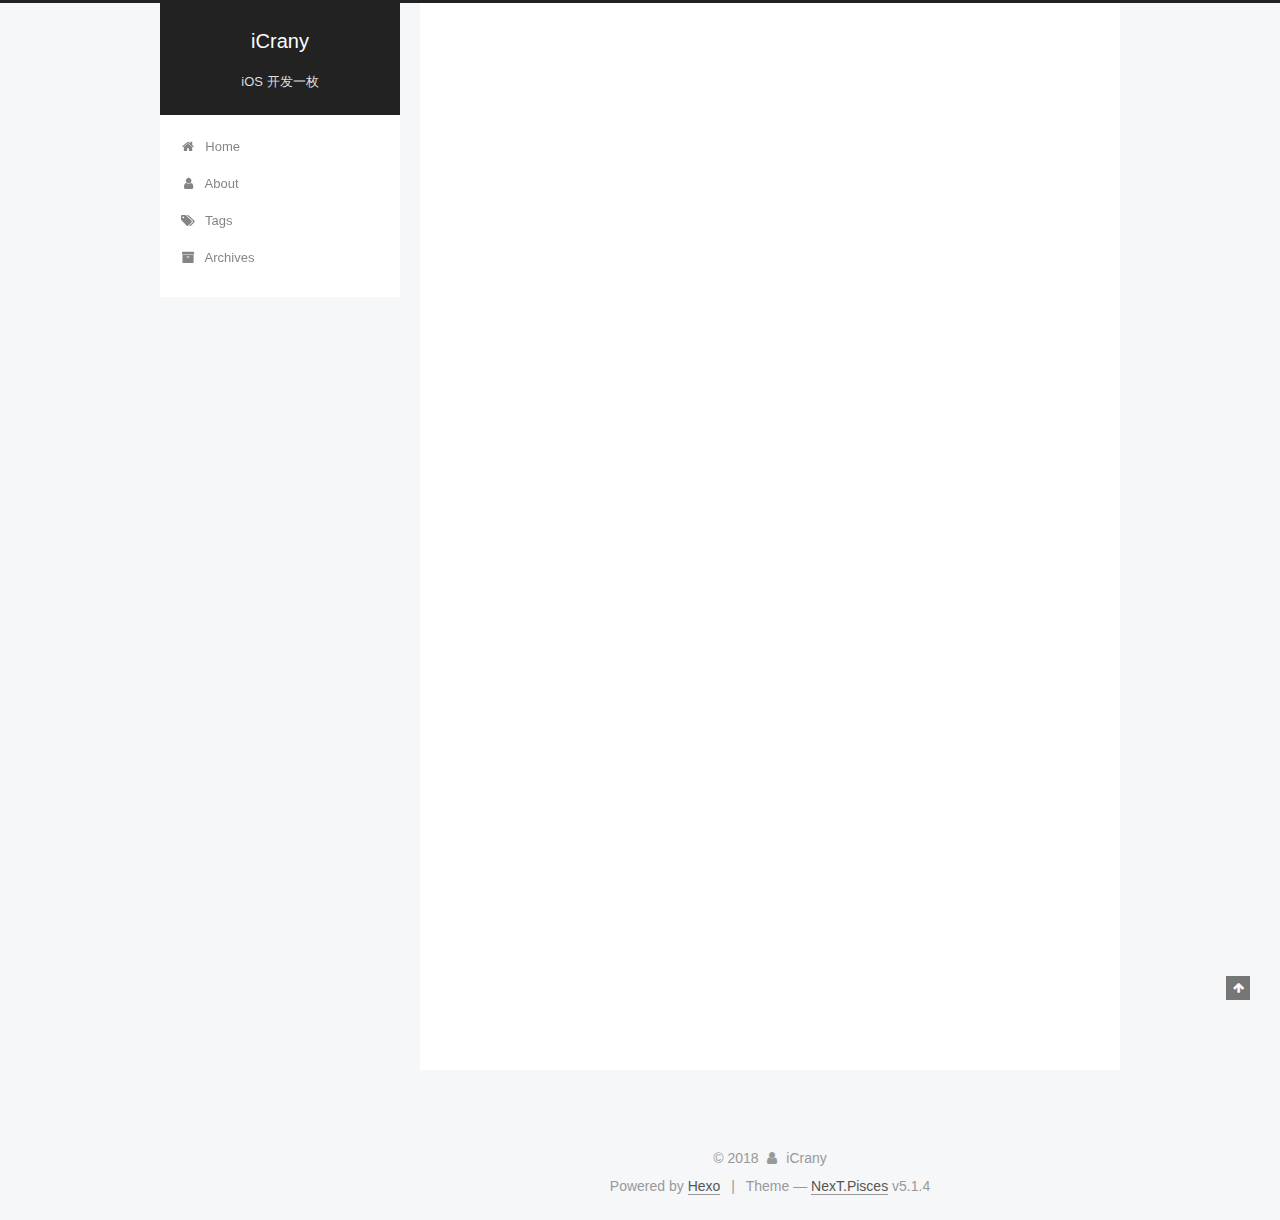
<file: index.html>
<!DOCTYPE html>



  


<html class="theme-next pisces use-motion" lang="zh">
<head>
  <meta charset="UTF-8"/>
<meta http-equiv="X-UA-Compatible" content="IE=edge" />
<meta name="viewport" content="width=device-width, initial-scale=1, maximum-scale=1"/>
<meta name="theme-color" content="#222">









<meta http-equiv="Cache-Control" content="no-transform" />
<meta http-equiv="Cache-Control" content="no-siteapp" />
















  
  
  <link href="/lib/fancybox/source/jquery.fancybox.css?v=2.1.5" rel="stylesheet" type="text/css" />







<link href="/lib/font-awesome/css/font-awesome.min.css?v=4.6.2" rel="stylesheet" type="text/css" />

<link href="/css/main.css?v=5.1.4" rel="stylesheet" type="text/css" />


  <link rel="apple-touch-icon" sizes="180x180" href="/images/apple-touch-icon-next.png?v=5.1.4">


  <link rel="icon" type="image/png" sizes="32x32" href="/images/favicon-32x32-next.png?v=5.1.4">


  <link rel="icon" type="image/png" sizes="16x16" href="/images/favicon-16x16-next.png?v=5.1.4">


  <link rel="mask-icon" href="/images/logo.svg?v=5.1.4" color="#222">





  <meta name="keywords" content="Hexo, NexT" />










<meta name="description" content="随性写写东西">
<meta property="og:type" content="website">
<meta property="og:title" content="iCrany">
<meta property="og:url" content="https://icrany.github.io/index.html">
<meta property="og:site_name" content="iCrany">
<meta property="og:description" content="随性写写东西">
<meta property="og:locale" content="zh">
<meta name="twitter:card" content="summary">
<meta name="twitter:title" content="iCrany">
<meta name="twitter:description" content="随性写写东西">



<script type="text/javascript" id="hexo.configurations">
  var NexT = window.NexT || {};
  var CONFIG = {
    root: '/',
    scheme: 'Pisces',
    version: '5.1.4',
    sidebar: {"position":"left","display":"post","offset":12,"b2t":false,"scrollpercent":false,"onmobile":false},
    fancybox: true,
    tabs: true,
    motion: {"enable":true,"async":false,"transition":{"post_block":"fadeIn","post_header":"slideDownIn","post_body":"slideDownIn","coll_header":"slideLeftIn","sidebar":"slideUpIn"}},
    duoshuo: {
      userId: '0',
      author: 'Author'
    },
    algolia: {
      applicationID: '',
      apiKey: '',
      indexName: '',
      hits: {"per_page":10},
      labels: {"input_placeholder":"Search for Posts","hits_empty":"We didn't find any results for the search: ${query}","hits_stats":"${hits} results found in ${time} ms"}
    }
  };
</script>



  <link rel="canonical" href="https://icrany.github.io/"/>





  <title>iCrany</title>
  








</head>

<body itemscope itemtype="http://schema.org/WebPage" lang="zh">

  
  
    
  

  <div class="container sidebar-position-left 
  page-home">
    <div class="headband"></div>

    <header id="header" class="header" itemscope itemtype="http://schema.org/WPHeader">
      <div class="header-inner"><div class="site-brand-wrapper">
  <div class="site-meta ">
    

    <div class="custom-logo-site-title">
      <a href="/"  class="brand" rel="start">
        <span class="logo-line-before"><i></i></span>
        <span class="site-title">iCrany</span>
        <span class="logo-line-after"><i></i></span>
      </a>
    </div>
      
        <p class="site-subtitle">iOS 开发一枚</p>
      
  </div>

  <div class="site-nav-toggle">
    <button>
      <span class="btn-bar"></span>
      <span class="btn-bar"></span>
      <span class="btn-bar"></span>
    </button>
  </div>
</div>

<nav class="site-nav">
  

  
    <ul id="menu" class="menu">
      
        
        <li class="menu-item menu-item-home">
          <a href="/" rel="section">
            
              <i class="menu-item-icon fa fa-fw fa-home"></i> <br />
            
            Home
          </a>
        </li>
      
        
        <li class="menu-item menu-item-about">
          <a href="/about/" rel="section">
            
              <i class="menu-item-icon fa fa-fw fa-user"></i> <br />
            
            About
          </a>
        </li>
      
        
        <li class="menu-item menu-item-tags">
          <a href="/tags/" rel="section">
            
              <i class="menu-item-icon fa fa-fw fa-tags"></i> <br />
            
            Tags
          </a>
        </li>
      
        
        <li class="menu-item menu-item-archives">
          <a href="/archives/" rel="section">
            
              <i class="menu-item-icon fa fa-fw fa-archive"></i> <br />
            
            Archives
          </a>
        </li>
      

      
    </ul>
  

  
</nav>



 </div>
    </header>

    <main id="main" class="main">
      <div class="main-inner">
        <div class="content-wrap">
          <div id="content" class="content">
            
  <section id="posts" class="posts-expand">
    
      

  

  
  
  

  <article class="post post-type-normal" itemscope itemtype="http://schema.org/Article">
  
  
  
  <div class="post-block">
    <link itemprop="mainEntityOfPage" href="https://icrany.github.io/2018/06/13/hello-world/">

    <span hidden itemprop="author" itemscope itemtype="http://schema.org/Person">
      <meta itemprop="name" content="iCrany">
      <meta itemprop="description" content="">
      <meta itemprop="image" content="/images/avatar.gif">
    </span>

    <span hidden itemprop="publisher" itemscope itemtype="http://schema.org/Organization">
      <meta itemprop="name" content="iCrany">
    </span>

    
      <header class="post-header">

        
        
          <h1 class="post-title" itemprop="name headline">
                
                <a class="post-title-link" href="/2018/06/13/hello-world/" itemprop="url">Hello World</a></h1>
        

        <div class="post-meta">
          <span class="post-time">
            
              <span class="post-meta-item-icon">
                <i class="fa fa-calendar-o"></i>
              </span>
              
                <span class="post-meta-item-text">Posted on</span>
              
              <time title="Post created" itemprop="dateCreated datePublished" datetime="2018-06-13T10:27:59+08:00">
                2018-06-13
              </time>
            

            

            
          </span>

          

          
            
          

          
          

          

          

          

        </div>
      </header>
    

    
    
    
    <div class="post-body" itemprop="articleBody">

      
      

      
        
          
            <p>Welcome to <a href="https://hexo.io/" target="_blank" rel="noopener">Hexo</a>! This is your very first post. Check <a href="https://hexo.io/docs/" target="_blank" rel="noopener">documentation</a> for more info. If you get any problems when using Hexo, you can find the answer in <a href="https://hexo.io/docs/troubleshooting.html" target="_blank" rel="noopener">troubleshooting</a> or you can ask me on <a href="https://github.com/hexojs/hexo/issues" target="_blank" rel="noopener">GitHub</a>.</p>
<h2 id="Quick-Start"><a href="#Quick-Start" class="headerlink" title="Quick Start"></a>Quick Start</h2><h3 id="Create-a-new-post"><a href="#Create-a-new-post" class="headerlink" title="Create a new post"></a>Create a new post</h3><figure class="highlight bash"><table><tr><td class="gutter"><pre><span class="line">1</span><br></pre></td><td class="code"><pre><span class="line">$ hexo new <span class="string">"My New Post"</span></span><br></pre></td></tr></table></figure>
<p>More info: <a href="https://hexo.io/docs/writing.html" target="_blank" rel="noopener">Writing</a></p>
<h3 id="Run-server"><a href="#Run-server" class="headerlink" title="Run server"></a>Run server</h3><figure class="highlight bash"><table><tr><td class="gutter"><pre><span class="line">1</span><br></pre></td><td class="code"><pre><span class="line">$ hexo server</span><br></pre></td></tr></table></figure>
<p>More info: <a href="https://hexo.io/docs/server.html" target="_blank" rel="noopener">Server</a></p>
<h3 id="Generate-static-files"><a href="#Generate-static-files" class="headerlink" title="Generate static files"></a>Generate static files</h3><figure class="highlight bash"><table><tr><td class="gutter"><pre><span class="line">1</span><br></pre></td><td class="code"><pre><span class="line">$ hexo generate</span><br></pre></td></tr></table></figure>
<p>More info: <a href="https://hexo.io/docs/generating.html" target="_blank" rel="noopener">Generating</a></p>
<h3 id="Deploy-to-remote-sites"><a href="#Deploy-to-remote-sites" class="headerlink" title="Deploy to remote sites"></a>Deploy to remote sites</h3><figure class="highlight bash"><table><tr><td class="gutter"><pre><span class="line">1</span><br></pre></td><td class="code"><pre><span class="line">$ hexo deploy</span><br></pre></td></tr></table></figure>
<p>More info: <a href="https://hexo.io/docs/deployment.html" target="_blank" rel="noopener">Deployment</a></p>

          
        
      
    </div>
    
    
    

    

    

    

    <footer class="post-footer">
      

      

      

      
      
        <div class="post-eof"></div>
      
    </footer>
  </div>
  
  
  
  </article>


    
  </section>

  


          </div>
          


          

        </div>
        
          
  
  <div class="sidebar-toggle">
    <div class="sidebar-toggle-line-wrap">
      <span class="sidebar-toggle-line sidebar-toggle-line-first"></span>
      <span class="sidebar-toggle-line sidebar-toggle-line-middle"></span>
      <span class="sidebar-toggle-line sidebar-toggle-line-last"></span>
    </div>
  </div>

  <aside id="sidebar" class="sidebar">
    
    <div class="sidebar-inner">

      

      

      <section class="site-overview-wrap sidebar-panel sidebar-panel-active">
        <div class="site-overview">
          <div class="site-author motion-element" itemprop="author" itemscope itemtype="http://schema.org/Person">
            
              <p class="site-author-name" itemprop="name">iCrany</p>
              <p class="site-description motion-element" itemprop="description">随性写写东西</p>
          </div>

          <nav class="site-state motion-element">

            
              <div class="site-state-item site-state-posts">
              
                <a href="/archives/">
              
                  <span class="site-state-item-count">1</span>
                  <span class="site-state-item-name">posts</span>
                </a>
              </div>
            

            

            

          </nav>

          

          

          
          

          
          

          

        </div>
      </section>

      

      

    </div>
  </aside>


        
      </div>
    </main>

    <footer id="footer" class="footer">
      <div class="footer-inner">
        <div class="copyright">&copy; <span itemprop="copyrightYear">2018</span>
  <span class="with-love">
    <i class="fa fa-user"></i>
  </span>
  <span class="author" itemprop="copyrightHolder">iCrany</span>

  
</div>


  <div class="powered-by">Powered by <a class="theme-link" target="_blank" href="https://hexo.io">Hexo</a></div>



  <span class="post-meta-divider">|</span>



  <div class="theme-info">Theme &mdash; <a class="theme-link" target="_blank" href="https://github.com/iissnan/hexo-theme-next">NexT.Pisces</a> v5.1.4</div>




        







        
      </div>
    </footer>

    
      <div class="back-to-top">
        <i class="fa fa-arrow-up"></i>
        
      </div>
    

    

  </div>

  

<script type="text/javascript">
  if (Object.prototype.toString.call(window.Promise) !== '[object Function]') {
    window.Promise = null;
  }
</script>









  












  
  
    <script type="text/javascript" src="/lib/jquery/index.js?v=2.1.3"></script>
  

  
  
    <script type="text/javascript" src="/lib/fastclick/lib/fastclick.min.js?v=1.0.6"></script>
  

  
  
    <script type="text/javascript" src="/lib/jquery_lazyload/jquery.lazyload.js?v=1.9.7"></script>
  

  
  
    <script type="text/javascript" src="/lib/velocity/velocity.min.js?v=1.2.1"></script>
  

  
  
    <script type="text/javascript" src="/lib/velocity/velocity.ui.min.js?v=1.2.1"></script>
  

  
  
    <script type="text/javascript" src="/lib/fancybox/source/jquery.fancybox.pack.js?v=2.1.5"></script>
  


  


  <script type="text/javascript" src="/js/src/utils.js?v=5.1.4"></script>

  <script type="text/javascript" src="/js/src/motion.js?v=5.1.4"></script>



  
  


  <script type="text/javascript" src="/js/src/affix.js?v=5.1.4"></script>

  <script type="text/javascript" src="/js/src/schemes/pisces.js?v=5.1.4"></script>



  

  


  <script type="text/javascript" src="/js/src/bootstrap.js?v=5.1.4"></script>



  


  




	





  





  












  





  

  

  

  
  

  

  

  

</body>
</html>
</file>
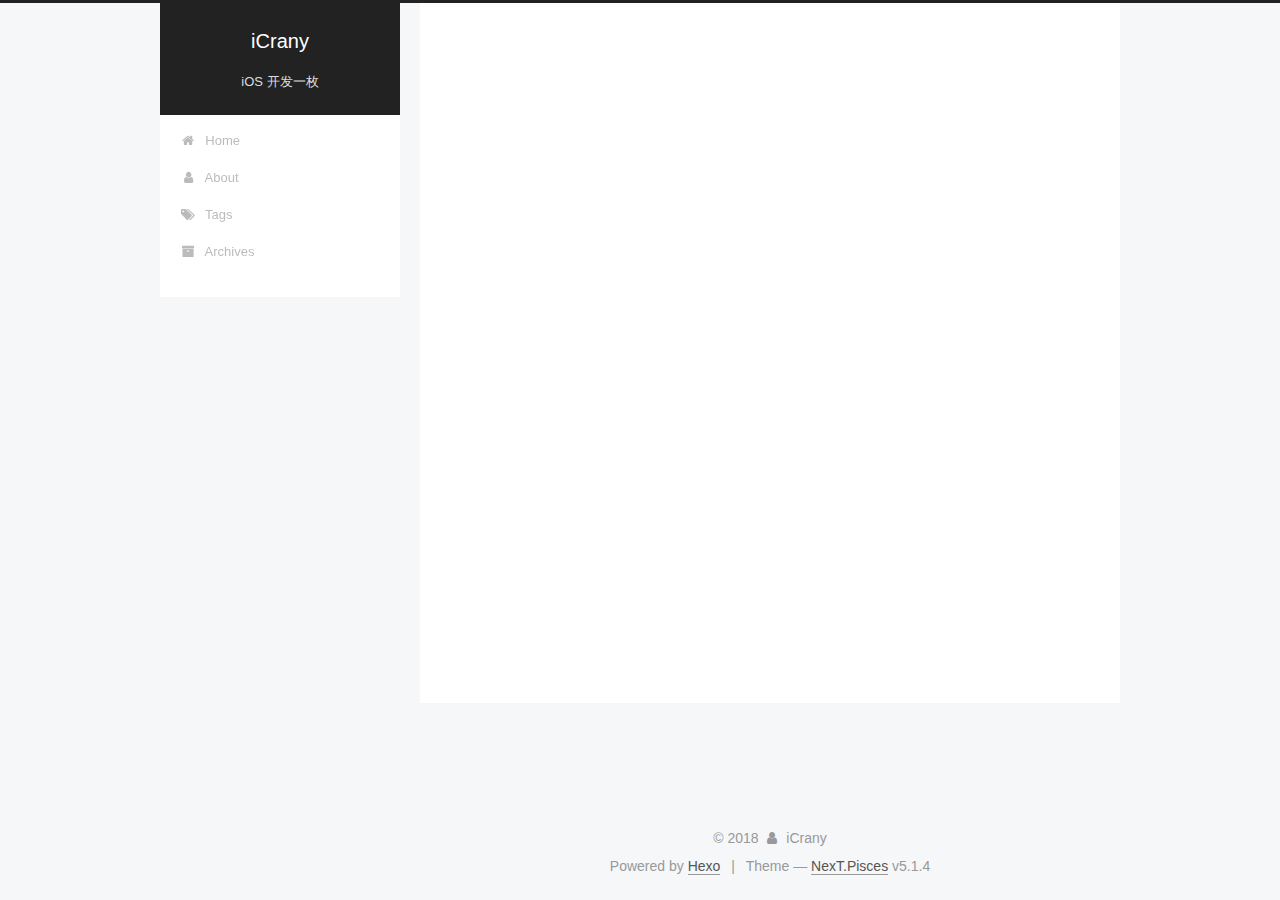
<file: archives/index.html>
<!DOCTYPE html>



  


<html class="theme-next pisces use-motion" lang="zh">
<head>
  <meta charset="UTF-8"/>
<meta http-equiv="X-UA-Compatible" content="IE=edge" />
<meta name="viewport" content="width=device-width, initial-scale=1, maximum-scale=1"/>
<meta name="theme-color" content="#222">









<meta http-equiv="Cache-Control" content="no-transform" />
<meta http-equiv="Cache-Control" content="no-siteapp" />
















  
  
  <link href="/lib/fancybox/source/jquery.fancybox.css?v=2.1.5" rel="stylesheet" type="text/css" />







<link href="/lib/font-awesome/css/font-awesome.min.css?v=4.6.2" rel="stylesheet" type="text/css" />

<link href="/css/main.css?v=5.1.4" rel="stylesheet" type="text/css" />


  <link rel="apple-touch-icon" sizes="180x180" href="/images/apple-touch-icon-next.png?v=5.1.4">


  <link rel="icon" type="image/png" sizes="32x32" href="/images/favicon-32x32-next.png?v=5.1.4">


  <link rel="icon" type="image/png" sizes="16x16" href="/images/favicon-16x16-next.png?v=5.1.4">


  <link rel="mask-icon" href="/images/logo.svg?v=5.1.4" color="#222">





  <meta name="keywords" content="Hexo, NexT" />










<meta name="description" content="随性写写东西">
<meta property="og:type" content="website">
<meta property="og:title" content="iCrany">
<meta property="og:url" content="https://icrany.github.io/archives/index.html">
<meta property="og:site_name" content="iCrany">
<meta property="og:description" content="随性写写东西">
<meta property="og:locale" content="zh">
<meta name="twitter:card" content="summary">
<meta name="twitter:title" content="iCrany">
<meta name="twitter:description" content="随性写写东西">



<script type="text/javascript" id="hexo.configurations">
  var NexT = window.NexT || {};
  var CONFIG = {
    root: '/',
    scheme: 'Pisces',
    version: '5.1.4',
    sidebar: {"position":"left","display":"post","offset":12,"b2t":false,"scrollpercent":false,"onmobile":false},
    fancybox: true,
    tabs: true,
    motion: {"enable":true,"async":false,"transition":{"post_block":"fadeIn","post_header":"slideDownIn","post_body":"slideDownIn","coll_header":"slideLeftIn","sidebar":"slideUpIn"}},
    duoshuo: {
      userId: '0',
      author: 'Author'
    },
    algolia: {
      applicationID: '',
      apiKey: '',
      indexName: '',
      hits: {"per_page":10},
      labels: {"input_placeholder":"Search for Posts","hits_empty":"We didn't find any results for the search: ${query}","hits_stats":"${hits} results found in ${time} ms"}
    }
  };
</script>



  <link rel="canonical" href="https://icrany.github.io/archives/"/>





  <title>Archive | iCrany</title>
  








</head>

<body itemscope itemtype="http://schema.org/WebPage" lang="zh">

  
  
    
  

  <div class="container sidebar-position-left page-archive">
    <div class="headband"></div>

    <header id="header" class="header" itemscope itemtype="http://schema.org/WPHeader">
      <div class="header-inner"><div class="site-brand-wrapper">
  <div class="site-meta ">
    

    <div class="custom-logo-site-title">
      <a href="/"  class="brand" rel="start">
        <span class="logo-line-before"><i></i></span>
        <span class="site-title">iCrany</span>
        <span class="logo-line-after"><i></i></span>
      </a>
    </div>
      
        <p class="site-subtitle">iOS 开发一枚</p>
      
  </div>

  <div class="site-nav-toggle">
    <button>
      <span class="btn-bar"></span>
      <span class="btn-bar"></span>
      <span class="btn-bar"></span>
    </button>
  </div>
</div>

<nav class="site-nav">
  

  
    <ul id="menu" class="menu">
      
        
        <li class="menu-item menu-item-home">
          <a href="/" rel="section">
            
              <i class="menu-item-icon fa fa-fw fa-home"></i> <br />
            
            Home
          </a>
        </li>
      
        
        <li class="menu-item menu-item-about">
          <a href="/about/" rel="section">
            
              <i class="menu-item-icon fa fa-fw fa-user"></i> <br />
            
            About
          </a>
        </li>
      
        
        <li class="menu-item menu-item-tags">
          <a href="/tags/" rel="section">
            
              <i class="menu-item-icon fa fa-fw fa-tags"></i> <br />
            
            Tags
          </a>
        </li>
      
        
        <li class="menu-item menu-item-archives">
          <a href="/archives/" rel="section">
            
              <i class="menu-item-icon fa fa-fw fa-archive"></i> <br />
            
            Archives
          </a>
        </li>
      

      
    </ul>
  

  
</nav>



 </div>
    </header>

    <main id="main" class="main">
      <div class="main-inner">
        <div class="content-wrap">
          <div id="content" class="content">
            

  
  
  
  <div class="post-block archive">
    <div id="posts" class="posts-collapse">
      <span class="archive-move-on"></span>

      <span class="archive-page-counter">
        
        
        
          
        
        Um..! 1 post. Keep on posting.
      </span>

      

        
        
        

        
          
          <div class="collection-title">
            <h1 class="archive-year" id="archive-year-2018">2018</h1>
          </div>
        
        

        

  <article class="post post-type-normal" itemscope itemtype="http://schema.org/Article">
    <header class="post-header">

      <h2 class="post-title">
        
            <a class="post-title-link" href="/2018/06/13/hello-world/" itemprop="url">
              
                <span itemprop="name">Hello World</span>
              
            </a>
        
      </h2>

      <div class="post-meta">
        <time class="post-time" itemprop="dateCreated"
              datetime="2018-06-13T10:27:59+08:00"
              content="2018-06-13" >
          06-13
        </time>
      </div>

    </header>
  </article>



      

    </div>
  </div>
  
  
  

  



          </div>
          


          

        </div>
        
          
  
  <div class="sidebar-toggle">
    <div class="sidebar-toggle-line-wrap">
      <span class="sidebar-toggle-line sidebar-toggle-line-first"></span>
      <span class="sidebar-toggle-line sidebar-toggle-line-middle"></span>
      <span class="sidebar-toggle-line sidebar-toggle-line-last"></span>
    </div>
  </div>

  <aside id="sidebar" class="sidebar">
    
    <div class="sidebar-inner">

      

      

      <section class="site-overview-wrap sidebar-panel sidebar-panel-active">
        <div class="site-overview">
          <div class="site-author motion-element" itemprop="author" itemscope itemtype="http://schema.org/Person">
            
              <p class="site-author-name" itemprop="name">iCrany</p>
              <p class="site-description motion-element" itemprop="description">随性写写东西</p>
          </div>

          <nav class="site-state motion-element">

            
              <div class="site-state-item site-state-posts">
              
                <a href="/archives/">
              
                  <span class="site-state-item-count">1</span>
                  <span class="site-state-item-name">posts</span>
                </a>
              </div>
            

            

            

          </nav>

          

          

          
          

          
          

          

        </div>
      </section>

      

      

    </div>
  </aside>


        
      </div>
    </main>

    <footer id="footer" class="footer">
      <div class="footer-inner">
        <div class="copyright">&copy; <span itemprop="copyrightYear">2018</span>
  <span class="with-love">
    <i class="fa fa-user"></i>
  </span>
  <span class="author" itemprop="copyrightHolder">iCrany</span>

  
</div>


  <div class="powered-by">Powered by <a class="theme-link" target="_blank" href="https://hexo.io">Hexo</a></div>



  <span class="post-meta-divider">|</span>



  <div class="theme-info">Theme &mdash; <a class="theme-link" target="_blank" href="https://github.com/iissnan/hexo-theme-next">NexT.Pisces</a> v5.1.4</div>




        







        
      </div>
    </footer>

    
      <div class="back-to-top">
        <i class="fa fa-arrow-up"></i>
        
      </div>
    

    

  </div>

  

<script type="text/javascript">
  if (Object.prototype.toString.call(window.Promise) !== '[object Function]') {
    window.Promise = null;
  }
</script>









  












  
  
    <script type="text/javascript" src="/lib/jquery/index.js?v=2.1.3"></script>
  

  
  
    <script type="text/javascript" src="/lib/fastclick/lib/fastclick.min.js?v=1.0.6"></script>
  

  
  
    <script type="text/javascript" src="/lib/jquery_lazyload/jquery.lazyload.js?v=1.9.7"></script>
  

  
  
    <script type="text/javascript" src="/lib/velocity/velocity.min.js?v=1.2.1"></script>
  

  
  
    <script type="text/javascript" src="/lib/velocity/velocity.ui.min.js?v=1.2.1"></script>
  

  
  
    <script type="text/javascript" src="/lib/fancybox/source/jquery.fancybox.pack.js?v=2.1.5"></script>
  


  


  <script type="text/javascript" src="/js/src/utils.js?v=5.1.4"></script>

  <script type="text/javascript" src="/js/src/motion.js?v=5.1.4"></script>



  
  


  <script type="text/javascript" src="/js/src/affix.js?v=5.1.4"></script>

  <script type="text/javascript" src="/js/src/schemes/pisces.js?v=5.1.4"></script>



  

  


  <script type="text/javascript" src="/js/src/bootstrap.js?v=5.1.4"></script>



  


  




	





  





  












  





  

  

  

  
  

  

  

  

</body>
</html>
</file>
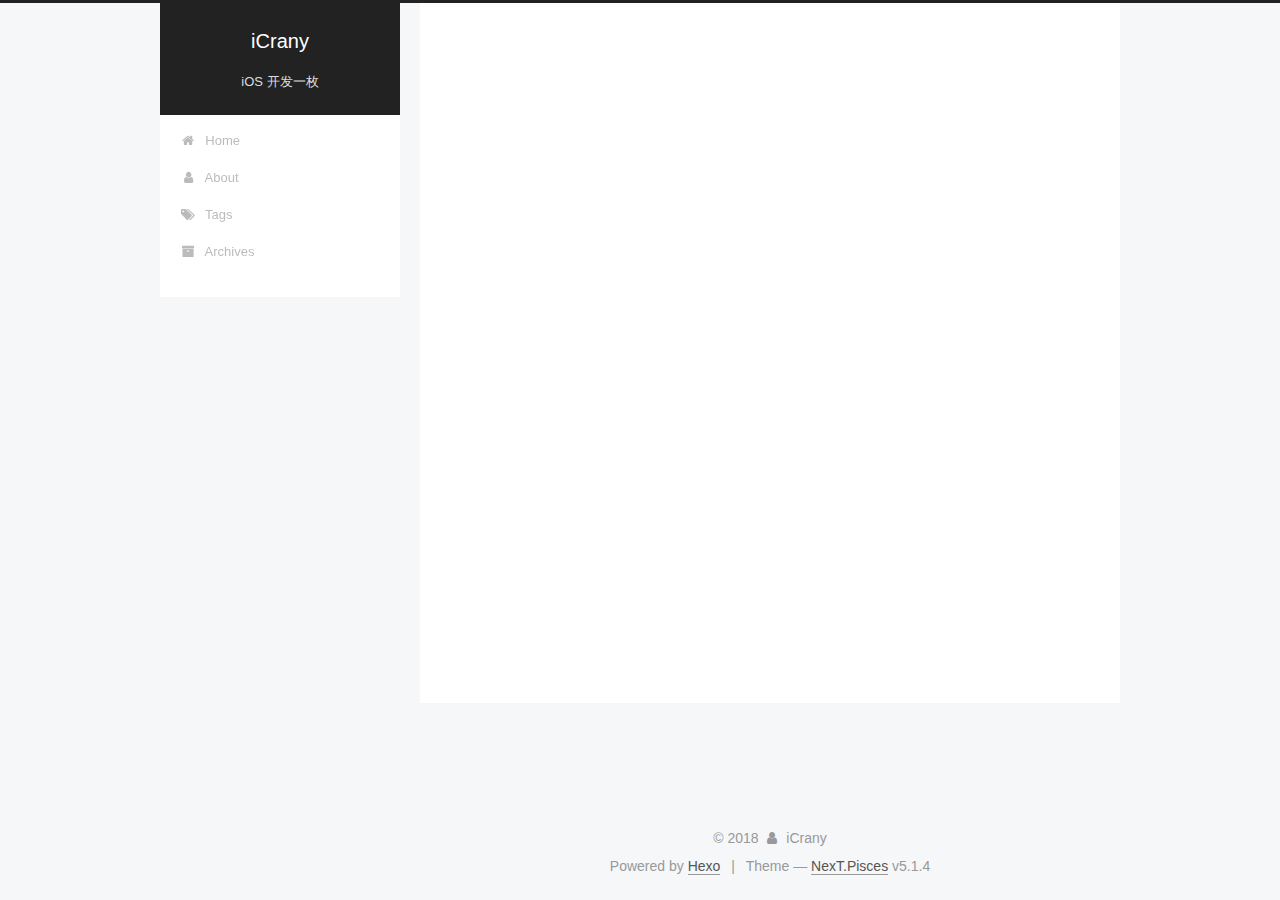
<file: archives/2018/index.html>
<!DOCTYPE html>



  


<html class="theme-next pisces use-motion" lang="zh">
<head>
  <meta charset="UTF-8"/>
<meta http-equiv="X-UA-Compatible" content="IE=edge" />
<meta name="viewport" content="width=device-width, initial-scale=1, maximum-scale=1"/>
<meta name="theme-color" content="#222">









<meta http-equiv="Cache-Control" content="no-transform" />
<meta http-equiv="Cache-Control" content="no-siteapp" />
















  
  
  <link href="/lib/fancybox/source/jquery.fancybox.css?v=2.1.5" rel="stylesheet" type="text/css" />







<link href="/lib/font-awesome/css/font-awesome.min.css?v=4.6.2" rel="stylesheet" type="text/css" />

<link href="/css/main.css?v=5.1.4" rel="stylesheet" type="text/css" />


  <link rel="apple-touch-icon" sizes="180x180" href="/images/apple-touch-icon-next.png?v=5.1.4">


  <link rel="icon" type="image/png" sizes="32x32" href="/images/favicon-32x32-next.png?v=5.1.4">


  <link rel="icon" type="image/png" sizes="16x16" href="/images/favicon-16x16-next.png?v=5.1.4">


  <link rel="mask-icon" href="/images/logo.svg?v=5.1.4" color="#222">





  <meta name="keywords" content="Hexo, NexT" />










<meta name="description" content="随性写写东西">
<meta property="og:type" content="website">
<meta property="og:title" content="iCrany">
<meta property="og:url" content="https://icrany.github.io/archives/2018/index.html">
<meta property="og:site_name" content="iCrany">
<meta property="og:description" content="随性写写东西">
<meta property="og:locale" content="zh">
<meta name="twitter:card" content="summary">
<meta name="twitter:title" content="iCrany">
<meta name="twitter:description" content="随性写写东西">



<script type="text/javascript" id="hexo.configurations">
  var NexT = window.NexT || {};
  var CONFIG = {
    root: '/',
    scheme: 'Pisces',
    version: '5.1.4',
    sidebar: {"position":"left","display":"post","offset":12,"b2t":false,"scrollpercent":false,"onmobile":false},
    fancybox: true,
    tabs: true,
    motion: {"enable":true,"async":false,"transition":{"post_block":"fadeIn","post_header":"slideDownIn","post_body":"slideDownIn","coll_header":"slideLeftIn","sidebar":"slideUpIn"}},
    duoshuo: {
      userId: '0',
      author: 'Author'
    },
    algolia: {
      applicationID: '',
      apiKey: '',
      indexName: '',
      hits: {"per_page":10},
      labels: {"input_placeholder":"Search for Posts","hits_empty":"We didn't find any results for the search: ${query}","hits_stats":"${hits} results found in ${time} ms"}
    }
  };
</script>



  <link rel="canonical" href="https://icrany.github.io/archives/2018/"/>





  <title>Archive | iCrany</title>
  








</head>

<body itemscope itemtype="http://schema.org/WebPage" lang="zh">

  
  
    
  

  <div class="container sidebar-position-left page-archive">
    <div class="headband"></div>

    <header id="header" class="header" itemscope itemtype="http://schema.org/WPHeader">
      <div class="header-inner"><div class="site-brand-wrapper">
  <div class="site-meta ">
    

    <div class="custom-logo-site-title">
      <a href="/"  class="brand" rel="start">
        <span class="logo-line-before"><i></i></span>
        <span class="site-title">iCrany</span>
        <span class="logo-line-after"><i></i></span>
      </a>
    </div>
      
        <p class="site-subtitle">iOS 开发一枚</p>
      
  </div>

  <div class="site-nav-toggle">
    <button>
      <span class="btn-bar"></span>
      <span class="btn-bar"></span>
      <span class="btn-bar"></span>
    </button>
  </div>
</div>

<nav class="site-nav">
  

  
    <ul id="menu" class="menu">
      
        
        <li class="menu-item menu-item-home">
          <a href="/" rel="section">
            
              <i class="menu-item-icon fa fa-fw fa-home"></i> <br />
            
            Home
          </a>
        </li>
      
        
        <li class="menu-item menu-item-about">
          <a href="/about/" rel="section">
            
              <i class="menu-item-icon fa fa-fw fa-user"></i> <br />
            
            About
          </a>
        </li>
      
        
        <li class="menu-item menu-item-tags">
          <a href="/tags/" rel="section">
            
              <i class="menu-item-icon fa fa-fw fa-tags"></i> <br />
            
            Tags
          </a>
        </li>
      
        
        <li class="menu-item menu-item-archives">
          <a href="/archives/" rel="section">
            
              <i class="menu-item-icon fa fa-fw fa-archive"></i> <br />
            
            Archives
          </a>
        </li>
      

      
    </ul>
  

  
</nav>



 </div>
    </header>

    <main id="main" class="main">
      <div class="main-inner">
        <div class="content-wrap">
          <div id="content" class="content">
            

  
  
  
  <div class="post-block archive">
    <div id="posts" class="posts-collapse">
      <span class="archive-move-on"></span>

      <span class="archive-page-counter">
        
        
        
          
        
        Um..! 1 post. Keep on posting.
      </span>

      

        
        
        

        
          
          <div class="collection-title">
            <h1 class="archive-year" id="archive-year-2018">2018</h1>
          </div>
        
        

        

  <article class="post post-type-normal" itemscope itemtype="http://schema.org/Article">
    <header class="post-header">

      <h2 class="post-title">
        
            <a class="post-title-link" href="/2018/06/13/hello-world/" itemprop="url">
              
                <span itemprop="name">Hello World</span>
              
            </a>
        
      </h2>

      <div class="post-meta">
        <time class="post-time" itemprop="dateCreated"
              datetime="2018-06-13T10:27:59+08:00"
              content="2018-06-13" >
          06-13
        </time>
      </div>

    </header>
  </article>



      

    </div>
  </div>
  
  
  

  



          </div>
          


          

        </div>
        
          
  
  <div class="sidebar-toggle">
    <div class="sidebar-toggle-line-wrap">
      <span class="sidebar-toggle-line sidebar-toggle-line-first"></span>
      <span class="sidebar-toggle-line sidebar-toggle-line-middle"></span>
      <span class="sidebar-toggle-line sidebar-toggle-line-last"></span>
    </div>
  </div>

  <aside id="sidebar" class="sidebar">
    
    <div class="sidebar-inner">

      

      

      <section class="site-overview-wrap sidebar-panel sidebar-panel-active">
        <div class="site-overview">
          <div class="site-author motion-element" itemprop="author" itemscope itemtype="http://schema.org/Person">
            
              <p class="site-author-name" itemprop="name">iCrany</p>
              <p class="site-description motion-element" itemprop="description">随性写写东西</p>
          </div>

          <nav class="site-state motion-element">

            
              <div class="site-state-item site-state-posts">
              
                <a href="/archives/">
              
                  <span class="site-state-item-count">1</span>
                  <span class="site-state-item-name">posts</span>
                </a>
              </div>
            

            

            

          </nav>

          

          

          
          

          
          

          

        </div>
      </section>

      

      

    </div>
  </aside>


        
      </div>
    </main>

    <footer id="footer" class="footer">
      <div class="footer-inner">
        <div class="copyright">&copy; <span itemprop="copyrightYear">2018</span>
  <span class="with-love">
    <i class="fa fa-user"></i>
  </span>
  <span class="author" itemprop="copyrightHolder">iCrany</span>

  
</div>


  <div class="powered-by">Powered by <a class="theme-link" target="_blank" href="https://hexo.io">Hexo</a></div>



  <span class="post-meta-divider">|</span>



  <div class="theme-info">Theme &mdash; <a class="theme-link" target="_blank" href="https://github.com/iissnan/hexo-theme-next">NexT.Pisces</a> v5.1.4</div>




        







        
      </div>
    </footer>

    
      <div class="back-to-top">
        <i class="fa fa-arrow-up"></i>
        
      </div>
    

    

  </div>

  

<script type="text/javascript">
  if (Object.prototype.toString.call(window.Promise) !== '[object Function]') {
    window.Promise = null;
  }
</script>









  












  
  
    <script type="text/javascript" src="/lib/jquery/index.js?v=2.1.3"></script>
  

  
  
    <script type="text/javascript" src="/lib/fastclick/lib/fastclick.min.js?v=1.0.6"></script>
  

  
  
    <script type="text/javascript" src="/lib/jquery_lazyload/jquery.lazyload.js?v=1.9.7"></script>
  

  
  
    <script type="text/javascript" src="/lib/velocity/velocity.min.js?v=1.2.1"></script>
  

  
  
    <script type="text/javascript" src="/lib/velocity/velocity.ui.min.js?v=1.2.1"></script>
  

  
  
    <script type="text/javascript" src="/lib/fancybox/source/jquery.fancybox.pack.js?v=2.1.5"></script>
  


  


  <script type="text/javascript" src="/js/src/utils.js?v=5.1.4"></script>

  <script type="text/javascript" src="/js/src/motion.js?v=5.1.4"></script>



  
  


  <script type="text/javascript" src="/js/src/affix.js?v=5.1.4"></script>

  <script type="text/javascript" src="/js/src/schemes/pisces.js?v=5.1.4"></script>



  

  


  <script type="text/javascript" src="/js/src/bootstrap.js?v=5.1.4"></script>



  


  




	





  





  












  





  

  

  

  
  

  

  

  

</body>
</html>
</file>
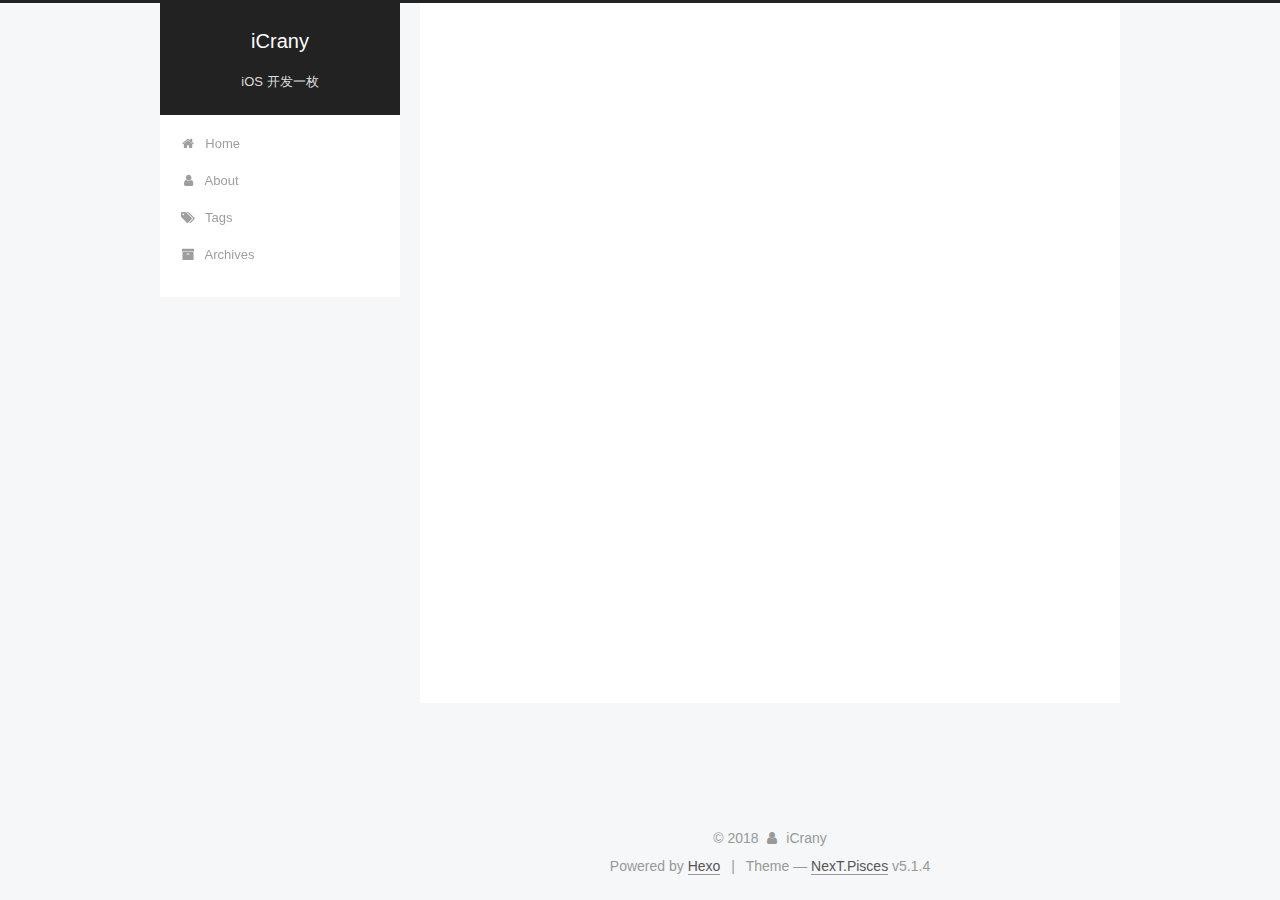
<file: archives/2018/06/index.html>
<!DOCTYPE html>



  


<html class="theme-next pisces use-motion" lang="zh">
<head>
  <meta charset="UTF-8"/>
<meta http-equiv="X-UA-Compatible" content="IE=edge" />
<meta name="viewport" content="width=device-width, initial-scale=1, maximum-scale=1"/>
<meta name="theme-color" content="#222">









<meta http-equiv="Cache-Control" content="no-transform" />
<meta http-equiv="Cache-Control" content="no-siteapp" />
















  
  
  <link href="/lib/fancybox/source/jquery.fancybox.css?v=2.1.5" rel="stylesheet" type="text/css" />







<link href="/lib/font-awesome/css/font-awesome.min.css?v=4.6.2" rel="stylesheet" type="text/css" />

<link href="/css/main.css?v=5.1.4" rel="stylesheet" type="text/css" />


  <link rel="apple-touch-icon" sizes="180x180" href="/images/apple-touch-icon-next.png?v=5.1.4">


  <link rel="icon" type="image/png" sizes="32x32" href="/images/favicon-32x32-next.png?v=5.1.4">


  <link rel="icon" type="image/png" sizes="16x16" href="/images/favicon-16x16-next.png?v=5.1.4">


  <link rel="mask-icon" href="/images/logo.svg?v=5.1.4" color="#222">





  <meta name="keywords" content="Hexo, NexT" />










<meta name="description" content="随性写写东西">
<meta property="og:type" content="website">
<meta property="og:title" content="iCrany">
<meta property="og:url" content="https://icrany.github.io/archives/2018/06/index.html">
<meta property="og:site_name" content="iCrany">
<meta property="og:description" content="随性写写东西">
<meta property="og:locale" content="zh">
<meta name="twitter:card" content="summary">
<meta name="twitter:title" content="iCrany">
<meta name="twitter:description" content="随性写写东西">



<script type="text/javascript" id="hexo.configurations">
  var NexT = window.NexT || {};
  var CONFIG = {
    root: '/',
    scheme: 'Pisces',
    version: '5.1.4',
    sidebar: {"position":"left","display":"post","offset":12,"b2t":false,"scrollpercent":false,"onmobile":false},
    fancybox: true,
    tabs: true,
    motion: {"enable":true,"async":false,"transition":{"post_block":"fadeIn","post_header":"slideDownIn","post_body":"slideDownIn","coll_header":"slideLeftIn","sidebar":"slideUpIn"}},
    duoshuo: {
      userId: '0',
      author: 'Author'
    },
    algolia: {
      applicationID: '',
      apiKey: '',
      indexName: '',
      hits: {"per_page":10},
      labels: {"input_placeholder":"Search for Posts","hits_empty":"We didn't find any results for the search: ${query}","hits_stats":"${hits} results found in ${time} ms"}
    }
  };
</script>



  <link rel="canonical" href="https://icrany.github.io/archives/2018/06/"/>





  <title>Archive | iCrany</title>
  








</head>

<body itemscope itemtype="http://schema.org/WebPage" lang="zh">

  
  
    
  

  <div class="container sidebar-position-left page-archive">
    <div class="headband"></div>

    <header id="header" class="header" itemscope itemtype="http://schema.org/WPHeader">
      <div class="header-inner"><div class="site-brand-wrapper">
  <div class="site-meta ">
    

    <div class="custom-logo-site-title">
      <a href="/"  class="brand" rel="start">
        <span class="logo-line-before"><i></i></span>
        <span class="site-title">iCrany</span>
        <span class="logo-line-after"><i></i></span>
      </a>
    </div>
      
        <p class="site-subtitle">iOS 开发一枚</p>
      
  </div>

  <div class="site-nav-toggle">
    <button>
      <span class="btn-bar"></span>
      <span class="btn-bar"></span>
      <span class="btn-bar"></span>
    </button>
  </div>
</div>

<nav class="site-nav">
  

  
    <ul id="menu" class="menu">
      
        
        <li class="menu-item menu-item-home">
          <a href="/" rel="section">
            
              <i class="menu-item-icon fa fa-fw fa-home"></i> <br />
            
            Home
          </a>
        </li>
      
        
        <li class="menu-item menu-item-about">
          <a href="/about/" rel="section">
            
              <i class="menu-item-icon fa fa-fw fa-user"></i> <br />
            
            About
          </a>
        </li>
      
        
        <li class="menu-item menu-item-tags">
          <a href="/tags/" rel="section">
            
              <i class="menu-item-icon fa fa-fw fa-tags"></i> <br />
            
            Tags
          </a>
        </li>
      
        
        <li class="menu-item menu-item-archives">
          <a href="/archives/" rel="section">
            
              <i class="menu-item-icon fa fa-fw fa-archive"></i> <br />
            
            Archives
          </a>
        </li>
      

      
    </ul>
  

  
</nav>



 </div>
    </header>

    <main id="main" class="main">
      <div class="main-inner">
        <div class="content-wrap">
          <div id="content" class="content">
            

  
  
  
  <div class="post-block archive">
    <div id="posts" class="posts-collapse">
      <span class="archive-move-on"></span>

      <span class="archive-page-counter">
        
        
        
          
        
        Um..! 1 post. Keep on posting.
      </span>

      

        
        
        

        
          
          <div class="collection-title">
            <h1 class="archive-year" id="archive-year-2018">2018</h1>
          </div>
        
        

        

  <article class="post post-type-normal" itemscope itemtype="http://schema.org/Article">
    <header class="post-header">

      <h2 class="post-title">
        
            <a class="post-title-link" href="/2018/06/13/hello-world/" itemprop="url">
              
                <span itemprop="name">Hello World</span>
              
            </a>
        
      </h2>

      <div class="post-meta">
        <time class="post-time" itemprop="dateCreated"
              datetime="2018-06-13T10:27:59+08:00"
              content="2018-06-13" >
          06-13
        </time>
      </div>

    </header>
  </article>



      

    </div>
  </div>
  
  
  

  



          </div>
          


          

        </div>
        
          
  
  <div class="sidebar-toggle">
    <div class="sidebar-toggle-line-wrap">
      <span class="sidebar-toggle-line sidebar-toggle-line-first"></span>
      <span class="sidebar-toggle-line sidebar-toggle-line-middle"></span>
      <span class="sidebar-toggle-line sidebar-toggle-line-last"></span>
    </div>
  </div>

  <aside id="sidebar" class="sidebar">
    
    <div class="sidebar-inner">

      

      

      <section class="site-overview-wrap sidebar-panel sidebar-panel-active">
        <div class="site-overview">
          <div class="site-author motion-element" itemprop="author" itemscope itemtype="http://schema.org/Person">
            
              <p class="site-author-name" itemprop="name">iCrany</p>
              <p class="site-description motion-element" itemprop="description">随性写写东西</p>
          </div>

          <nav class="site-state motion-element">

            
              <div class="site-state-item site-state-posts">
              
                <a href="/archives/">
              
                  <span class="site-state-item-count">1</span>
                  <span class="site-state-item-name">posts</span>
                </a>
              </div>
            

            

            

          </nav>

          

          

          
          

          
          

          

        </div>
      </section>

      

      

    </div>
  </aside>


        
      </div>
    </main>

    <footer id="footer" class="footer">
      <div class="footer-inner">
        <div class="copyright">&copy; <span itemprop="copyrightYear">2018</span>
  <span class="with-love">
    <i class="fa fa-user"></i>
  </span>
  <span class="author" itemprop="copyrightHolder">iCrany</span>

  
</div>


  <div class="powered-by">Powered by <a class="theme-link" target="_blank" href="https://hexo.io">Hexo</a></div>



  <span class="post-meta-divider">|</span>



  <div class="theme-info">Theme &mdash; <a class="theme-link" target="_blank" href="https://github.com/iissnan/hexo-theme-next">NexT.Pisces</a> v5.1.4</div>




        







        
      </div>
    </footer>

    
      <div class="back-to-top">
        <i class="fa fa-arrow-up"></i>
        
      </div>
    

    

  </div>

  

<script type="text/javascript">
  if (Object.prototype.toString.call(window.Promise) !== '[object Function]') {
    window.Promise = null;
  }
</script>









  












  
  
    <script type="text/javascript" src="/lib/jquery/index.js?v=2.1.3"></script>
  

  
  
    <script type="text/javascript" src="/lib/fastclick/lib/fastclick.min.js?v=1.0.6"></script>
  

  
  
    <script type="text/javascript" src="/lib/jquery_lazyload/jquery.lazyload.js?v=1.9.7"></script>
  

  
  
    <script type="text/javascript" src="/lib/velocity/velocity.min.js?v=1.2.1"></script>
  

  
  
    <script type="text/javascript" src="/lib/velocity/velocity.ui.min.js?v=1.2.1"></script>
  

  
  
    <script type="text/javascript" src="/lib/fancybox/source/jquery.fancybox.pack.js?v=2.1.5"></script>
  


  


  <script type="text/javascript" src="/js/src/utils.js?v=5.1.4"></script>

  <script type="text/javascript" src="/js/src/motion.js?v=5.1.4"></script>



  
  


  <script type="text/javascript" src="/js/src/affix.js?v=5.1.4"></script>

  <script type="text/javascript" src="/js/src/schemes/pisces.js?v=5.1.4"></script>



  

  


  <script type="text/javascript" src="/js/src/bootstrap.js?v=5.1.4"></script>



  


  




	





  





  












  





  

  

  

  
  

  

  

  

</body>
</html>
</file>
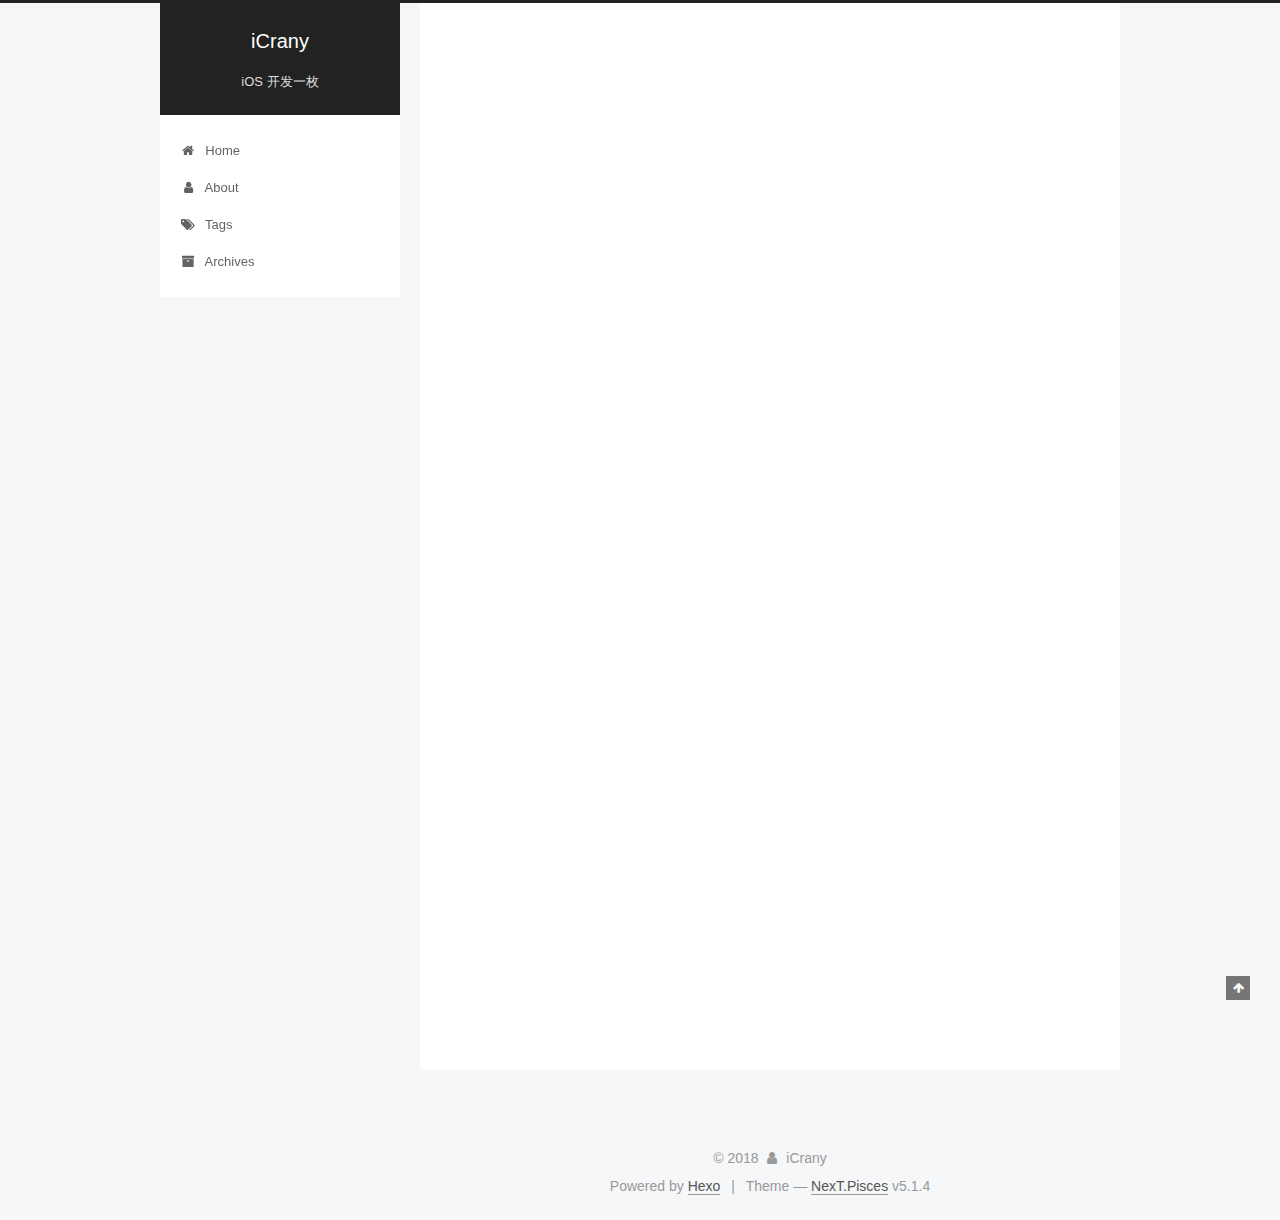
<file: 2018/06/13/hello-world/index.html>
<!DOCTYPE html>



  


<html class="theme-next pisces use-motion" lang="zh">
<head>
  <meta charset="UTF-8"/>
<meta http-equiv="X-UA-Compatible" content="IE=edge" />
<meta name="viewport" content="width=device-width, initial-scale=1, maximum-scale=1"/>
<meta name="theme-color" content="#222">









<meta http-equiv="Cache-Control" content="no-transform" />
<meta http-equiv="Cache-Control" content="no-siteapp" />
















  
  
  <link href="/lib/fancybox/source/jquery.fancybox.css?v=2.1.5" rel="stylesheet" type="text/css" />







<link href="/lib/font-awesome/css/font-awesome.min.css?v=4.6.2" rel="stylesheet" type="text/css" />

<link href="/css/main.css?v=5.1.4" rel="stylesheet" type="text/css" />


  <link rel="apple-touch-icon" sizes="180x180" href="/images/apple-touch-icon-next.png?v=5.1.4">


  <link rel="icon" type="image/png" sizes="32x32" href="/images/favicon-32x32-next.png?v=5.1.4">


  <link rel="icon" type="image/png" sizes="16x16" href="/images/favicon-16x16-next.png?v=5.1.4">


  <link rel="mask-icon" href="/images/logo.svg?v=5.1.4" color="#222">





  <meta name="keywords" content="Hexo, NexT" />










<meta name="description" content="Welcome to Hexo! This is your very first post. Check documentation for more info. If you get any problems when using Hexo, you can find the answer in troubleshooting or you can ask me on GitHub. Quick">
<meta property="og:type" content="article">
<meta property="og:title" content="Hello World">
<meta property="og:url" content="https://icrany.github.io/2018/06/13/hello-world/index.html">
<meta property="og:site_name" content="iCrany">
<meta property="og:description" content="Welcome to Hexo! This is your very first post. Check documentation for more info. If you get any problems when using Hexo, you can find the answer in troubleshooting or you can ask me on GitHub. Quick">
<meta property="og:locale" content="zh">
<meta property="og:updated_time" content="2018-06-13T02:27:59.486Z">
<meta name="twitter:card" content="summary">
<meta name="twitter:title" content="Hello World">
<meta name="twitter:description" content="Welcome to Hexo! This is your very first post. Check documentation for more info. If you get any problems when using Hexo, you can find the answer in troubleshooting or you can ask me on GitHub. Quick">



<script type="text/javascript" id="hexo.configurations">
  var NexT = window.NexT || {};
  var CONFIG = {
    root: '/',
    scheme: 'Pisces',
    version: '5.1.4',
    sidebar: {"position":"left","display":"post","offset":12,"b2t":false,"scrollpercent":false,"onmobile":false},
    fancybox: true,
    tabs: true,
    motion: {"enable":true,"async":false,"transition":{"post_block":"fadeIn","post_header":"slideDownIn","post_body":"slideDownIn","coll_header":"slideLeftIn","sidebar":"slideUpIn"}},
    duoshuo: {
      userId: '0',
      author: 'Author'
    },
    algolia: {
      applicationID: '',
      apiKey: '',
      indexName: '',
      hits: {"per_page":10},
      labels: {"input_placeholder":"Search for Posts","hits_empty":"We didn't find any results for the search: ${query}","hits_stats":"${hits} results found in ${time} ms"}
    }
  };
</script>



  <link rel="canonical" href="https://icrany.github.io/2018/06/13/hello-world/"/>





  <title>Hello World | iCrany</title>
  








</head>

<body itemscope itemtype="http://schema.org/WebPage" lang="zh">

  
  
    
  

  <div class="container sidebar-position-left page-post-detail">
    <div class="headband"></div>

    <header id="header" class="header" itemscope itemtype="http://schema.org/WPHeader">
      <div class="header-inner"><div class="site-brand-wrapper">
  <div class="site-meta ">
    

    <div class="custom-logo-site-title">
      <a href="/"  class="brand" rel="start">
        <span class="logo-line-before"><i></i></span>
        <span class="site-title">iCrany</span>
        <span class="logo-line-after"><i></i></span>
      </a>
    </div>
      
        <p class="site-subtitle">iOS 开发一枚</p>
      
  </div>

  <div class="site-nav-toggle">
    <button>
      <span class="btn-bar"></span>
      <span class="btn-bar"></span>
      <span class="btn-bar"></span>
    </button>
  </div>
</div>

<nav class="site-nav">
  

  
    <ul id="menu" class="menu">
      
        
        <li class="menu-item menu-item-home">
          <a href="/" rel="section">
            
              <i class="menu-item-icon fa fa-fw fa-home"></i> <br />
            
            Home
          </a>
        </li>
      
        
        <li class="menu-item menu-item-about">
          <a href="/about/" rel="section">
            
              <i class="menu-item-icon fa fa-fw fa-user"></i> <br />
            
            About
          </a>
        </li>
      
        
        <li class="menu-item menu-item-tags">
          <a href="/tags/" rel="section">
            
              <i class="menu-item-icon fa fa-fw fa-tags"></i> <br />
            
            Tags
          </a>
        </li>
      
        
        <li class="menu-item menu-item-archives">
          <a href="/archives/" rel="section">
            
              <i class="menu-item-icon fa fa-fw fa-archive"></i> <br />
            
            Archives
          </a>
        </li>
      

      
    </ul>
  

  
</nav>



 </div>
    </header>

    <main id="main" class="main">
      <div class="main-inner">
        <div class="content-wrap">
          <div id="content" class="content">
            

  <div id="posts" class="posts-expand">
    

  

  
  
  

  <article class="post post-type-normal" itemscope itemtype="http://schema.org/Article">
  
  
  
  <div class="post-block">
    <link itemprop="mainEntityOfPage" href="https://icrany.github.io/2018/06/13/hello-world/">

    <span hidden itemprop="author" itemscope itemtype="http://schema.org/Person">
      <meta itemprop="name" content="iCrany">
      <meta itemprop="description" content="">
      <meta itemprop="image" content="/images/avatar.gif">
    </span>

    <span hidden itemprop="publisher" itemscope itemtype="http://schema.org/Organization">
      <meta itemprop="name" content="iCrany">
    </span>

    
      <header class="post-header">

        
        
          <h1 class="post-title" itemprop="name headline">Hello World</h1>
        

        <div class="post-meta">
          <span class="post-time">
            
              <span class="post-meta-item-icon">
                <i class="fa fa-calendar-o"></i>
              </span>
              
                <span class="post-meta-item-text">Posted on</span>
              
              <time title="Post created" itemprop="dateCreated datePublished" datetime="2018-06-13T10:27:59+08:00">
                2018-06-13
              </time>
            

            

            
          </span>

          

          
            
          

          
          

          

          

          

        </div>
      </header>
    

    
    
    
    <div class="post-body" itemprop="articleBody">

      
      

      
        <p>Welcome to <a href="https://hexo.io/" target="_blank" rel="noopener">Hexo</a>! This is your very first post. Check <a href="https://hexo.io/docs/" target="_blank" rel="noopener">documentation</a> for more info. If you get any problems when using Hexo, you can find the answer in <a href="https://hexo.io/docs/troubleshooting.html" target="_blank" rel="noopener">troubleshooting</a> or you can ask me on <a href="https://github.com/hexojs/hexo/issues" target="_blank" rel="noopener">GitHub</a>.</p>
<h2 id="Quick-Start"><a href="#Quick-Start" class="headerlink" title="Quick Start"></a>Quick Start</h2><h3 id="Create-a-new-post"><a href="#Create-a-new-post" class="headerlink" title="Create a new post"></a>Create a new post</h3><figure class="highlight bash"><table><tr><td class="gutter"><pre><span class="line">1</span><br></pre></td><td class="code"><pre><span class="line">$ hexo new <span class="string">"My New Post"</span></span><br></pre></td></tr></table></figure>
<p>More info: <a href="https://hexo.io/docs/writing.html" target="_blank" rel="noopener">Writing</a></p>
<h3 id="Run-server"><a href="#Run-server" class="headerlink" title="Run server"></a>Run server</h3><figure class="highlight bash"><table><tr><td class="gutter"><pre><span class="line">1</span><br></pre></td><td class="code"><pre><span class="line">$ hexo server</span><br></pre></td></tr></table></figure>
<p>More info: <a href="https://hexo.io/docs/server.html" target="_blank" rel="noopener">Server</a></p>
<h3 id="Generate-static-files"><a href="#Generate-static-files" class="headerlink" title="Generate static files"></a>Generate static files</h3><figure class="highlight bash"><table><tr><td class="gutter"><pre><span class="line">1</span><br></pre></td><td class="code"><pre><span class="line">$ hexo generate</span><br></pre></td></tr></table></figure>
<p>More info: <a href="https://hexo.io/docs/generating.html" target="_blank" rel="noopener">Generating</a></p>
<h3 id="Deploy-to-remote-sites"><a href="#Deploy-to-remote-sites" class="headerlink" title="Deploy to remote sites"></a>Deploy to remote sites</h3><figure class="highlight bash"><table><tr><td class="gutter"><pre><span class="line">1</span><br></pre></td><td class="code"><pre><span class="line">$ hexo deploy</span><br></pre></td></tr></table></figure>
<p>More info: <a href="https://hexo.io/docs/deployment.html" target="_blank" rel="noopener">Deployment</a></p>

      
    </div>
    
    
    

    

    

    

    <footer class="post-footer">
      

      
      
      

      

      
      
    </footer>
  </div>
  
  
  
  </article>



    <div class="post-spread">
      
    </div>
  </div>


          </div>
          


          

  



        </div>
        
          
  
  <div class="sidebar-toggle">
    <div class="sidebar-toggle-line-wrap">
      <span class="sidebar-toggle-line sidebar-toggle-line-first"></span>
      <span class="sidebar-toggle-line sidebar-toggle-line-middle"></span>
      <span class="sidebar-toggle-line sidebar-toggle-line-last"></span>
    </div>
  </div>

  <aside id="sidebar" class="sidebar">
    
    <div class="sidebar-inner">

      

      
        <ul class="sidebar-nav motion-element">
          <li class="sidebar-nav-toc sidebar-nav-active" data-target="post-toc-wrap">
            Table of Contents
          </li>
          <li class="sidebar-nav-overview" data-target="site-overview-wrap">
            Overview
          </li>
        </ul>
      

      <section class="site-overview-wrap sidebar-panel">
        <div class="site-overview">
          <div class="site-author motion-element" itemprop="author" itemscope itemtype="http://schema.org/Person">
            
              <p class="site-author-name" itemprop="name">iCrany</p>
              <p class="site-description motion-element" itemprop="description">随性写写东西</p>
          </div>

          <nav class="site-state motion-element">

            
              <div class="site-state-item site-state-posts">
              
                <a href="/archives/">
              
                  <span class="site-state-item-count">1</span>
                  <span class="site-state-item-name">posts</span>
                </a>
              </div>
            

            

            

          </nav>

          

          

          
          

          
          

          

        </div>
      </section>

      
      <!--noindex-->
        <section class="post-toc-wrap motion-element sidebar-panel sidebar-panel-active">
          <div class="post-toc">

            
              
            

            
              <div class="post-toc-content"><ol class="nav"><li class="nav-item nav-level-2"><a class="nav-link" href="#Quick-Start"><span class="nav-number">1.</span> <span class="nav-text">Quick Start</span></a><ol class="nav-child"><li class="nav-item nav-level-3"><a class="nav-link" href="#Create-a-new-post"><span class="nav-number">1.1.</span> <span class="nav-text">Create a new post</span></a></li><li class="nav-item nav-level-3"><a class="nav-link" href="#Run-server"><span class="nav-number">1.2.</span> <span class="nav-text">Run server</span></a></li><li class="nav-item nav-level-3"><a class="nav-link" href="#Generate-static-files"><span class="nav-number">1.3.</span> <span class="nav-text">Generate static files</span></a></li><li class="nav-item nav-level-3"><a class="nav-link" href="#Deploy-to-remote-sites"><span class="nav-number">1.4.</span> <span class="nav-text">Deploy to remote sites</span></a></li></ol></li></ol></div>
            

          </div>
        </section>
      <!--/noindex-->
      

      

    </div>
  </aside>


        
      </div>
    </main>

    <footer id="footer" class="footer">
      <div class="footer-inner">
        <div class="copyright">&copy; <span itemprop="copyrightYear">2018</span>
  <span class="with-love">
    <i class="fa fa-user"></i>
  </span>
  <span class="author" itemprop="copyrightHolder">iCrany</span>

  
</div>


  <div class="powered-by">Powered by <a class="theme-link" target="_blank" href="https://hexo.io">Hexo</a></div>



  <span class="post-meta-divider">|</span>



  <div class="theme-info">Theme &mdash; <a class="theme-link" target="_blank" href="https://github.com/iissnan/hexo-theme-next">NexT.Pisces</a> v5.1.4</div>




        







        
      </div>
    </footer>

    
      <div class="back-to-top">
        <i class="fa fa-arrow-up"></i>
        
      </div>
    

    

  </div>

  

<script type="text/javascript">
  if (Object.prototype.toString.call(window.Promise) !== '[object Function]') {
    window.Promise = null;
  }
</script>









  












  
  
    <script type="text/javascript" src="/lib/jquery/index.js?v=2.1.3"></script>
  

  
  
    <script type="text/javascript" src="/lib/fastclick/lib/fastclick.min.js?v=1.0.6"></script>
  

  
  
    <script type="text/javascript" src="/lib/jquery_lazyload/jquery.lazyload.js?v=1.9.7"></script>
  

  
  
    <script type="text/javascript" src="/lib/velocity/velocity.min.js?v=1.2.1"></script>
  

  
  
    <script type="text/javascript" src="/lib/velocity/velocity.ui.min.js?v=1.2.1"></script>
  

  
  
    <script type="text/javascript" src="/lib/fancybox/source/jquery.fancybox.pack.js?v=2.1.5"></script>
  


  


  <script type="text/javascript" src="/js/src/utils.js?v=5.1.4"></script>

  <script type="text/javascript" src="/js/src/motion.js?v=5.1.4"></script>



  
  


  <script type="text/javascript" src="/js/src/affix.js?v=5.1.4"></script>

  <script type="text/javascript" src="/js/src/schemes/pisces.js?v=5.1.4"></script>



  
  <script type="text/javascript" src="/js/src/scrollspy.js?v=5.1.4"></script>
<script type="text/javascript" src="/js/src/post-details.js?v=5.1.4"></script>



  


  <script type="text/javascript" src="/js/src/bootstrap.js?v=5.1.4"></script>



  


  




	





  





  












  





  

  

  

  
  

  

  

  

</body>
</html>
</file>
<file: css/main.css>
/* normalize.css v3.0.2 | MIT License | git.io/normalize */
html {
  font-family: sans-serif; /* 1 */
  -ms-text-size-adjust: 100%; /* 2 */
  -webkit-text-size-adjust: 100%; /* 2 */
}
body {
  margin: 0;
}
article,
aside,
details,
figcaption,
figure,
footer,
header,
hgroup,
main,
menu,
nav,
section,
summary {
  display: block;
}
audio,
canvas,
progress,
video {
  display: inline-block; /* 1 */
  vertical-align: baseline; /* 2 */
}
audio:not([controls]) {
  display: none;
  height: 0;
}
[hidden],
template {
  display: none;
}
a {
  background-color: transparent;
}
a:active,
a:hover {
  outline: 0;
}
abbr[title] {
  border-bottom: 1px dotted;
}
b,
strong {
  font-weight: bold;
}
dfn {
  font-style: italic;
}
h1 {
  font-size: 2em;
  margin: 0.67em 0;
}
mark {
  background: #ff0;
  color: #000;
}
small {
  font-size: 80%;
}
sub,
sup {
  font-size: 75%;
  line-height: 0;
  position: relative;
  vertical-align: baseline;
}
sup {
  top: -0.5em;
}
sub {
  bottom: -0.25em;
}
img {
  border: 0;
}
svg:not(:root) {
  overflow: hidden;
}
figure {
  margin: 1em 40px;
}
hr {
  -moz-box-sizing: content-box;
  box-sizing: content-box;
  height: 0;
}
pre {
  overflow: auto;
}
code,
kbd,
pre,
samp {
  font-family: monospace, monospace;
  font-size: 1em;
}
button,
input,
optgroup,
select,
textarea {
  color: inherit; /* 1 */
  font: inherit; /* 2 */
  margin: 0; /* 3 */
}
button {
  overflow: visible;
}
button,
select {
  text-transform: none;
}
button,
html input[type="button"],
input[type="reset"],
input[type="submit"] {
  -webkit-appearance: button; /* 2 */
  cursor: pointer; /* 3 */
}
button[disabled],
html input[disabled] {
  cursor: default;
}
button::-moz-focus-inner,
input::-moz-focus-inner {
  border: 0;
  padding: 0;
}
input {
  line-height: normal;
}
input[type="checkbox"],
input[type="radio"] {
  box-sizing: border-box; /* 1 */
  padding: 0; /* 2 */
}
input[type="number"]::-webkit-inner-spin-button,
input[type="number"]::-webkit-outer-spin-button {
  height: auto;
}
input[type="search"] {
  -webkit-appearance: textfield; /* 1 */
  -moz-box-sizing: content-box;
  -webkit-box-sizing: content-box; /* 2 */
  box-sizing: content-box;
}
input[type="search"]::-webkit-search-cancel-button,
input[type="search"]::-webkit-search-decoration {
  -webkit-appearance: none;
}
fieldset {
  border: 1px solid #c0c0c0;
  margin: 0 2px;
  padding: 0.35em 0.625em 0.75em;
}
legend {
  border: 0; /* 1 */
  padding: 0; /* 2 */
}
textarea {
  overflow: auto;
}
optgroup {
  font-weight: bold;
}
table {
  border-collapse: collapse;
  border-spacing: 0;
}
td,
th {
  padding: 0;
}
::selection {
  background: #262a30;
  color: #fff;
}
body {
  position: relative;
  font-family: 'Lato', "PingFang SC", "Microsoft YaHei", sans-serif;
  font-size: 14px;
  line-height: 2;
  color: #555;
  background: #f5f7f9;
}
@media (max-width: 767px) {
  body {
    padding-right: 0 !important;
  }
}
@media (min-width: 768px) and (max-width: 991px) {
  body {
    padding-right: 0 !important;
  }
}
@media (min-width: 1600px) {
  body {
    font-size: 16px;
  }
}
h1,
h2,
h3,
h4,
h5,
h6 {
  margin: 0;
  padding: 0;
  font-weight: bold;
  line-height: 1.5;
  font-family: 'Lato', "PingFang SC", "Microsoft YaHei", sans-serif;
}
h2,
h3,
h4,
h5,
h6 {
  margin: 20px 0 15px;
}
h1 {
  font-size: 22px;
}
@media (max-width: 767px) {
  h1 {
    font-size: 18px;
  }
}
h2 {
  font-size: 20px;
}
@media (max-width: 767px) {
  h2 {
    font-size: 16px;
  }
}
h3 {
  font-size: 18px;
}
@media (max-width: 767px) {
  h3 {
    font-size: 14px;
  }
}
h4 {
  font-size: 16px;
}
@media (max-width: 767px) {
  h4 {
    font-size: 12px;
  }
}
h5 {
  font-size: 14px;
}
@media (max-width: 767px) {
  h5 {
    font-size: 10px;
  }
}
h6 {
  font-size: 12px;
}
@media (max-width: 767px) {
  h6 {
    font-size: 8px;
  }
}
p {
  margin: 0 0 20px 0;
}
a {
  color: #555;
  text-decoration: none;
  outline: none;
  border-bottom: 1px solid #999;
  word-wrap: break-word;
}
a:hover {
  color: #222;
  border-bottom-color: #222;
}
blockquote {
  margin: 0;
  padding: 0;
}
img {
  display: block;
  margin: auto;
  max-width: 100%;
  height: auto;
}
hr {
  margin: 40px 0;
  height: 3px;
  border: none;
  background-color: #ddd;
  background-image: repeating-linear-gradient(-45deg, #fff, #fff 4px, transparent 4px, transparent 8px);
}
blockquote {
  padding: 0 15px;
  color: #666;
  border-left: 4px solid #ddd;
}
blockquote cite::before {
  content: "-";
  padding: 0 5px;
}
dt {
  font-weight: 700;
}
dd {
  margin: 0;
  padding: 0;
}
kbd {
  border: 1px solid #ccc;
  border-radius: 0.2em;
  box-shadow: 0.1em 0.1em 0.2em rgba(0,0,0,0.1);
  background-color: #f9f9f9;
  font-family: inherit;
  background-image: -webkit-linear-gradient(top, #eee, #fff, #eee);
  padding: 0.1em 0.3em;
  white-space: nowrap;
}
.text-left {
  text-align: left;
}
.text-center {
  text-align: center;
}
.text-right {
  text-align: right;
}
.text-justify {
  text-align: justify;
}
.text-nowrap {
  white-space: nowrap;
}
.text-lowercase {
  text-transform: lowercase;
}
.text-uppercase {
  text-transform: uppercase;
}
.text-capitalize {
  text-transform: capitalize;
}
.center-block {
  display: block;
  margin-left: auto;
  margin-right: auto;
}
.clearfix:before,
.clearfix:after {
  content: " ";
  display: table;
}
.clearfix:after {
  clear: both;
}
.pullquote {
  width: 45%;
}
.pullquote.left {
  float: left;
  margin-left: 5px;
  margin-right: 10px;
}
.pullquote.right {
  float: right;
  margin-left: 10px;
  margin-right: 5px;
}
.affix.affix.affix {
  position: fixed;
}
.translation {
  margin-top: -20px;
  font-size: 14px;
  color: #999;
}
.scrollbar-measure {
  width: 100px;
  height: 100px;
  overflow: scroll;
  position: absolute;
  top: -9999px;
}
.use-motion .motion-element {
  opacity: 0;
}
table {
  margin: 20px 0;
  width: 100%;
  border-collapse: collapse;
  border-spacing: 0;
  border: 1px solid #ddd;
  font-size: 14px;
  table-layout: fixed;
  word-wrap: break-all;
}
table>tbody>tr:nth-of-type(odd) {
  background-color: #f9f9f9;
}
table>tbody>tr:hover {
  background-color: #f5f5f5;
}
caption,
th,
td {
  padding: 8px;
  text-align: left;
  vertical-align: middle;
  font-weight: normal;
}
th,
td {
  border-bottom: 3px solid #ddd;
  border-right: 1px solid #eee;
}
th {
  padding-bottom: 10px;
  font-weight: 700;
}
td {
  border-bottom-width: 1px;
}
html,
body {
  height: 100%;
}
.container {
  position: relative;
  min-height: 100%;
}
.header-inner {
  margin: 0 auto;
  padding: 100px 0 70px;
  width: 700px;
}
@media (min-width: 1600px) {
  .container .header-inner {
    width: 900px;
  }
}
.main {
  padding-bottom: 150px;
}
.main-inner {
  margin: 0 auto;
  width: 700px;
}
@media (min-width: 1600px) {
  .container .main-inner {
    width: 900px;
  }
}
.footer {
  position: absolute;
  left: 0;
  bottom: 0;
  width: 100%;
  min-height: 50px;
}
.footer-inner {
  box-sizing: border-box;
  margin: 20px auto;
  width: 700px;
}
@media (min-width: 1600px) {
  .container .footer-inner {
    width: 900px;
  }
}
pre,
.highlight {
  overflow: auto;
  margin: 20px 0;
  padding: 0;
  font-size: 13px;
  color: #4d4d4c;
  background: #f7f7f7;
  line-height: 1.6;
}
pre,
code {
  font-family: consolas, Menlo, "PingFang SC", "Microsoft YaHei", monospace;
}
code {
  padding: 2px 4px;
  word-wrap: break-word;
  color: #555;
  background: #eee;
  border-radius: 3px;
  font-size: 13px;
}
pre {
  padding: 10px;
}
pre code {
  padding: 0;
  color: #4d4d4c;
  background: none;
  text-shadow: none;
}
.highlight {
  border-radius: 1px;
}
.highlight pre {
  border: none;
  margin: 0;
  padding: 10px 0;
}
.highlight table {
  margin: 0;
  width: auto;
  border: none;
}
.highlight td {
  border: none;
  padding: 0;
}
.highlight figcaption {
  font-size: 1em;
  color: #4d4d4c;
  line-height: 1em;
  margin-bottom: 1em;
}
.highlight figcaption:before,
.highlight figcaption:after {
  content: " ";
  display: table;
}
.highlight figcaption:after {
  clear: both;
}
.highlight figcaption a {
  float: right;
  color: #4d4d4c;
}
.highlight figcaption a:hover {
  border-bottom-color: #4d4d4c;
}
.highlight .gutter pre {
  padding-left: 10px;
  padding-right: 10px;
  color: #869194;
  text-align: right;
  background-color: #eff2f3;
}
.highlight .code pre {
  width: 100%;
  padding-left: 10px;
  padding-right: 10px;
  background-color: #f7f7f7;
}
.highlight .line {
  height: 20px;
}
.gutter {
  -webkit-user-select: none;
  -moz-user-select: none;
  -ms-user-select: none;
  user-select: none;
}
.gist table {
  width: auto;
}
.gist table td {
  border: none;
}
pre .deletion {
  background: #fdd;
}
pre .addition {
  background: #dfd;
}
pre .meta {
  color: #8959a8;
}
pre .comment {
  color: #8e908c;
}
pre .variable,
pre .attribute,
pre .tag,
pre .regexp,
pre .ruby .constant,
pre .xml .tag .title,
pre .xml .pi,
pre .xml .doctype,
pre .html .doctype,
pre .css .id,
pre .css .class,
pre .css .pseudo {
  color: #c82829;
}
pre .number,
pre .preprocessor,
pre .built_in,
pre .literal,
pre .params,
pre .constant,
pre .command {
  color: #f5871f;
}
pre .ruby .class .title,
pre .css .rules .attribute,
pre .string,
pre .value,
pre .inheritance,
pre .header,
pre .ruby .symbol,
pre .xml .cdata,
pre .special,
pre .number,
pre .formula {
  color: #718c00;
}
pre .title,
pre .css .hexcolor {
  color: #3e999f;
}
pre .function,
pre .python .decorator,
pre .python .title,
pre .ruby .function .title,
pre .ruby .title .keyword,
pre .perl .sub,
pre .javascript .title,
pre .coffeescript .title {
  color: #4271ae;
}
pre .keyword,
pre .javascript .function {
  color: #8959a8;
}
.full-image.full-image.full-image.full-image {
  border: none;
  max-width: 100%;
  width: auto;
  margin: 20px auto 25px;
}
@media (min-width: 992px) {
  .full-image.full-image.full-image.full-image {
    max-width: none;
    width: 118%;
    margin: 0 -9%;
  }
}
.blockquote-center,
.page-home .post-type-quote blockquote,
.page-post-detail .post-type-quote blockquote {
  position: relative;
  margin: 40px 0;
  padding: 0;
  border-left: none;
  text-align: center;
}
.blockquote-center::before,
.page-home .post-type-quote blockquote::before,
.page-post-detail .post-type-quote blockquote::before,
.blockquote-center::after,
.page-home .post-type-quote blockquote::after,
.page-post-detail .post-type-quote blockquote::after {
  position: absolute;
  content: ' ';
  display: block;
  width: 100%;
  height: 24px;
  opacity: 0.2;
  background-repeat: no-repeat;
  background-position: 0 -6px;
  background-size: 22px 22px;
}
.blockquote-center::before,
.page-home .post-type-quote blockquote::before,
.page-post-detail .post-type-quote blockquote::before {
  top: -20px;
  background-image: url("../images/quote-l.svg");
  border-top: 1px solid #ccc;
}
.blockquote-center::after,
.page-home .post-type-quote blockquote::after,
.page-post-detail .post-type-quote blockquote::after {
  bottom: -20px;
  background-image: url("../images/quote-r.svg");
  border-bottom: 1px solid #ccc;
  background-position: 100% 8px;
}
.blockquote-center p,
.page-home .post-type-quote blockquote p,
.page-post-detail .post-type-quote blockquote p,
.blockquote-center div,
.page-home .post-type-quote blockquote div,
.page-post-detail .post-type-quote blockquote div {
  text-align: center;
}
.post .post-body .group-picture img {
  box-sizing: border-box;
  padding: 0 3px;
  border: none;
}
.post .group-picture-row {
  overflow: hidden;
  margin-top: 6px;
}
.post .group-picture-row:first-child {
  margin-top: 0;
}
.post .group-picture-column {
  float: left;
}
.page-post-detail .post-body .group-picture-column {
  float: none;
  margin-top: 10px;
  width: auto !important;
}
.page-post-detail .post-body .group-picture-column img {
  margin: 0 auto;
}
.page-archive .group-picture-container {
  overflow: hidden;
}
.page-archive .group-picture-row {
  float: left;
}
.page-archive .group-picture-row:first-child {
  margin-top: 6px;
}
.page-archive .group-picture-column {
  max-width: 150px;
  max-height: 150px;
}
.post-body .note {
  position: relative;
  padding: 15px;
  margin-bottom: 20px;
  border: 1px solid #eee;
  border-left-width: 5px;
  border-radius: 3px;
}
.post-body .note h2,
.post-body .note h3,
.post-body .note h4,
.post-body .note h5,
.post-body .note h6 {
  margin-top: 0;
  margin-bottom: 0;
  border-bottom: initial;
  padding-top: 0 !important;
}
.post-body .note p:first-child,
.post-body .note ul:first-child,
.post-body .note ol:first-child,
.post-body .note table:first-child,
.post-body .note pre:first-child,
.post-body .note blockquote:first-child {
  margin-top: 0;
}
.post-body .note p:last-child,
.post-body .note ul:last-child,
.post-body .note ol:last-child,
.post-body .note table:last-child,
.post-body .note pre:last-child,
.post-body .note blockquote:last-child {
  margin-bottom: 0;
}
.post-body .note.default {
  border-left-color: #777;
}
.post-body .note.default h2,
.post-body .note.default h3,
.post-body .note.default h4,
.post-body .note.default h5,
.post-body .note.default h6 {
  color: #777;
}
.post-body .note.primary {
  border-left-color: #6f42c1;
}
.post-body .note.primary h2,
.post-body .note.primary h3,
.post-body .note.primary h4,
.post-body .note.primary h5,
.post-body .note.primary h6 {
  color: #6f42c1;
}
.post-body .note.info {
  border-left-color: #428bca;
}
.post-body .note.info h2,
.post-body .note.info h3,
.post-body .note.info h4,
.post-body .note.info h5,
.post-body .note.info h6 {
  color: #428bca;
}
.post-body .note.success {
  border-left-color: #5cb85c;
}
.post-body .note.success h2,
.post-body .note.success h3,
.post-body .note.success h4,
.post-body .note.success h5,
.post-body .note.success h6 {
  color: #5cb85c;
}
.post-body .note.warning {
  border-left-color: #f0ad4e;
}
.post-body .note.warning h2,
.post-body .note.warning h3,
.post-body .note.warning h4,
.post-body .note.warning h5,
.post-body .note.warning h6 {
  color: #f0ad4e;
}
.post-body .note.danger {
  border-left-color: #d9534f;
}
.post-body .note.danger h2,
.post-body .note.danger h3,
.post-body .note.danger h4,
.post-body .note.danger h5,
.post-body .note.danger h6 {
  color: #d9534f;
}
.post-body .label {
  display: inline;
  padding: 0 2px;
  white-space: nowrap;
}
.post-body .label.default {
  background-color: #f0f0f0;
}
.post-body .label.primary {
  background-color: #efe6f7;
}
.post-body .label.info {
  background-color: #e5f2f8;
}
.post-body .label.success {
  background-color: #e7f4e9;
}
.post-body .label.warning {
  background-color: #fcf6e1;
}
.post-body .label.danger {
  background-color: #fae8eb;
}
.post-body .tabs {
  position: relative;
  display: block;
  margin-bottom: 20px;
  padding-top: 10px;
}
.post-body .tabs ul.nav-tabs {
  margin: 0;
  padding: 0;
  display: flex;
  margin-bottom: -1px;
}
@media (max-width: 413px) {
  .post-body .tabs ul.nav-tabs {
    display: block;
    margin-bottom: 5px;
  }
}
.post-body .tabs ul.nav-tabs li.tab {
  list-style-type: none !important;
  margin: 0 0.25em 0 0;
  border-top: 3px solid transparent;
  border-left: 1px solid transparent;
  border-right: 1px solid transparent;
}
@media (max-width: 413px) {
  .post-body .tabs ul.nav-tabs li.tab {
    margin: initial;
    border-top: 1px solid transparent;
    border-left: 3px solid transparent;
    border-right: 1px solid transparent;
    border-bottom: 1px solid transparent;
  }
}
.post-body .tabs ul.nav-tabs li.tab a {
  outline: 0;
  border-bottom: initial;
  display: block;
  line-height: 1.8em;
  padding: 0.25em 0.75em;
  transition-duration: 0.2s;
  transition-timing-function: ease-out;
  transition-delay: 0s;
}
.post-body .tabs ul.nav-tabs li.tab a i {
  width: 1.285714285714286em;
}
.post-body .tabs ul.nav-tabs li.tab.active {
  border-top: 3px solid #fc6423;
  border-left: 1px solid #ddd;
  border-right: 1px solid #ddd;
  background-color: #fff;
}
@media (max-width: 413px) {
  .post-body .tabs ul.nav-tabs li.tab.active {
    border-top: 1px solid #ddd;
    border-left: 3px solid #fc6423;
    border-right: 1px solid #ddd;
    border-bottom: 1px solid #ddd;
  }
}
.post-body .tabs ul.nav-tabs li.tab.active a {
  cursor: default;
  color: #555;
}
.post-body .tabs .tab-content {
  background-color: #fff;
}
.post-body .tabs .tab-content .tab-pane {
  border: 1px solid #ddd;
  padding: 20px 20px 0 20px;
}
.post-body .tabs .tab-content .tab-pane:not(.active) {
  display: none !important;
}
.post-body .tabs .tab-content .tab-pane.active {
  display: block !important;
}
.btn {
  display: inline-block;
  padding: 0 20px;
  font-size: 14px;
  color: #555;
  background: #fff;
  border: 2px solid #555;
  text-decoration: none;
  border-radius: 2px;
  transition-property: background-color;
  transition-duration: 0.2s;
  transition-timing-function: ease-in-out;
  transition-delay: 0s;
  line-height: 2;
}
.btn:hover {
  border-color: #222;
  color: #fff;
  background: #222;
}
.btn +.btn {
  margin: 0 0 8px 8px;
}
.btn .fa-fw {
  width: 1.285714285714286em;
  text-align: left;
}
.btn-bar {
  display: block;
  width: 22px;
  height: 2px;
  background: #555;
  border-radius: 1px;
}
.btn-bar+.btn-bar {
  margin-top: 4px;
}
.pagination {
  margin: 120px 0 40px;
  text-align: center;
  border-top: 1px solid #eee;
}
.page-number-basic,
.pagination .prev,
.pagination .next,
.pagination .page-number,
.pagination .space {
  display: inline-block;
  position: relative;
  top: -1px;
  margin: 0 10px;
  padding: 0 11px;
}
@media (max-width: 767px) {
  .page-number-basic,
  .pagination .prev,
  .pagination .next,
  .pagination .page-number,
  .pagination .space {
    margin: 0 5px;
  }
}
.pagination .prev,
.pagination .next,
.pagination .page-number {
  border-bottom: 0;
  border-top: 1px solid #eee;
  transition-property: border-color;
  transition-duration: 0.2s;
  transition-timing-function: ease-in-out;
  transition-delay: 0s;
}
.pagination .prev:hover,
.pagination .next:hover,
.pagination .page-number:hover {
  border-top-color: #222;
}
.pagination .space {
  padding: 0;
  margin: 0;
}
.pagination .prev {
  margin-left: 0;
}
.pagination .next {
  margin-right: 0;
}
.pagination .page-number.current {
  color: #fff;
  background: #ccc;
  border-top-color: #ccc;
}
@media (max-width: 767px) {
  .pagination {
    border-top: none;
  }
  .pagination .prev,
  .pagination .next,
  .pagination .page-number {
    margin-bottom: 10px;
    border-top: 0;
    border-bottom: 1px solid #eee;
    padding: 0 10px;
  }
  .pagination .prev:hover,
  .pagination .next:hover,
  .pagination .page-number:hover {
    border-bottom-color: #222;
  }
}
.comments {
  margin: 60px 20px 0;
}
.tag-cloud {
  text-align: center;
}
.tag-cloud a {
  display: inline-block;
  margin: 10px;
}
.back-to-top {
  box-sizing: border-box;
  position: fixed;
  bottom: -100px;
  right: 30px;
  z-index: 1050;
  padding: 0 6px;
  width: 24px;
  background: #222;
  font-size: 12px;
  opacity: 0.6;
  color: #fff;
  cursor: pointer;
  text-align: center;
  -webkit-transform: translateZ(0);
  transition-property: bottom;
  transition-duration: 0.2s;
  transition-timing-function: ease-in-out;
  transition-delay: 0s;
}
@media (min-width: 768px) and (max-width: 991px) {
  .back-to-top {
    display: none !important;
  }
}
@media (max-width: 767px) {
  .back-to-top {
    display: none !important;
  }
}
.back-to-top.back-to-top-on {
  bottom: 30px;
}
.header {
  background: transparent;
}
.header-inner {
  position: relative;
}
.headband {
  height: 3px;
  background: #222;
}
.site-meta {
  margin: 0;
  text-align: center;
}
@media (max-width: 767px) {
  .site-meta {
    text-align: center;
  }
}
.brand {
  position: relative;
  display: inline-block;
  padding: 0 40px;
  color: #fff;
  background: #222;
  border-bottom: none;
}
.brand:hover {
  color: #fff;
}
.logo {
  display: inline-block;
  margin-right: 5px;
  line-height: 36px;
  vertical-align: top;
}
.site-title {
  display: inline-block;
  vertical-align: top;
  line-height: 36px;
  font-size: 20px;
  font-weight: normal;
  font-family: 'Lato', "PingFang SC", "Microsoft YaHei", sans-serif;
}
.site-subtitle {
  margin-top: 10px;
  font-size: 13px;
  color: #ddd;
}
.use-motion .brand {
  opacity: 0;
}
.use-motion .logo,
.use-motion .site-title,
.use-motion .site-subtitle {
  opacity: 0;
  position: relative;
  top: -10px;
}
.site-nav-toggle {
  display: none;
  position: absolute;
  top: 10px;
  left: 10px;
}
@media (max-width: 767px) {
  .site-nav-toggle {
    display: block;
  }
}
.site-nav-toggle button {
  margin-top: 2px;
  padding: 9px 10px;
  background: transparent;
  border: none;
}
@media (max-width: 767px) {
  .site-nav {
    display: none;
    margin: 0 -10px;
    padding: 0 10px;
    clear: both;
    border-top: 1px solid #ddd;
  }
}
@media (min-width: 768px) and (max-width: 991px) {
  .site-nav {
    display: block !important;
  }
}
@media (min-width: 992px) {
  .site-nav {
    display: block !important;
  }
}
.menu {
  margin-top: 20px;
  padding-left: 0;
  text-align: center;
}
.menu .menu-item {
  display: inline-block;
  margin: 0 10px;
  list-style: none;
}
@media screen and (max-width: 767px) {
  .menu .menu-item {
    margin-top: 10px;
  }
}
.menu .menu-item a {
  display: block;
  font-size: 13px;
  line-height: inherit;
  border-bottom: 1px solid transparent;
  transition-property: border-color;
  transition-duration: 0.2s;
  transition-timing-function: ease-in-out;
  transition-delay: 0s;
}
.menu .menu-item a:hover,
.menu-item-active a {
  border-bottom-color: #222;
}
.menu .menu-item .fa {
  margin-right: 5px;
}
.use-motion .menu-item {
  opacity: 0;
}
.post-body {
  font-family: 'Lato', "PingFang SC", "Microsoft YaHei", sans-serif;
}
@media (max-width: 767px) {
  .post-body {
    word-break: break-word;
  }
}
.post-body .fancybox img {
  display: block !important;
  margin: 0 auto;
  cursor: pointer;
  cursor: zoom-in;
  cursor: -webkit-zoom-in;
}
.post-body .image-caption,
.post-body .figure .caption {
  margin: -20px auto 15px;
  text-align: center;
  font-size: 14px;
  color: #999;
  font-weight: bold;
  line-height: 1;
}
.post-sticky-flag {
  display: inline-block;
  font-size: 16px;
  -ms-transform: rotate(30deg);
  -webkit-transform: rotate(30deg);
  -moz-transform: rotate(30deg);
  -ms-transform: rotate(30deg);
  -o-transform: rotate(30deg);
  transform: rotate(30deg);
}
.use-motion .post-block,
.use-motion .pagination,
.use-motion .comments {
  opacity: 0;
}
.use-motion .post-header {
  opacity: 0;
}
.use-motion .post-body {
  opacity: 0;
}
.use-motion .collection-title {
  opacity: 0;
}
.posts-expand {
  padding-top: 40px;
}
@media (max-width: 767px) {
  .posts-expand {
    margin: 0 20px;
  }
  .post-body pre .gutter pre {
    padding-right: 10px;
  }
  .post-body .highlight {
    margin-left: 0px;
    margin-right: 0px;
    padding: 0;
  }
  .post-body .highlight .gutter pre {
    padding-right: 10px;
  }
}
@media (min-width: 992px) {
  .posts-expand .post-body {
    text-align: justify;
  }
}
.posts-expand .post-body h2,
.posts-expand .post-body h3,
.posts-expand .post-body h4,
.posts-expand .post-body h5,
.posts-expand .post-body h6 {
  padding-top: 10px;
}
.posts-expand .post-body h2 .header-anchor,
.posts-expand .post-body h3 .header-anchor,
.posts-expand .post-body h4 .header-anchor,
.posts-expand .post-body h5 .header-anchor,
.posts-expand .post-body h6 .header-anchor {
  float: right;
  margin-left: 10px;
  color: #ccc;
  border-bottom-style: none;
  visibility: hidden;
}
.posts-expand .post-body h2 .header-anchor:hover,
.posts-expand .post-body h3 .header-anchor:hover,
.posts-expand .post-body h4 .header-anchor:hover,
.posts-expand .post-body h5 .header-anchor:hover,
.posts-expand .post-body h6 .header-anchor:hover {
  color: inherit;
}
.posts-expand .post-body h2:hover .header-anchor,
.posts-expand .post-body h3:hover .header-anchor,
.posts-expand .post-body h4:hover .header-anchor,
.posts-expand .post-body h5:hover .header-anchor,
.posts-expand .post-body h6:hover .header-anchor {
  visibility: visible;
}
.posts-expand .post-body ul li {
  list-style: circle;
}
.posts-expand .post-body img {
  box-sizing: border-box;
  margin: auto;
  padding: 3px;
  border: 1px solid #ddd;
}
.posts-expand .post-body .fancybox img {
  margin: 0 auto 25px;
}
@media (max-width: 767px) {
  .posts-collapse {
    margin: 0 20px;
  }
  .posts-collapse .post-title,
  .posts-collapse .post-meta {
    display: block;
    width: auto;
    text-align: left;
  }
}
.posts-collapse {
  position: relative;
  z-index: 1010;
  margin-left: 55px;
}
.posts-collapse::after {
  content: " ";
  position: absolute;
  top: 20px;
  left: 0;
  margin-left: -2px;
  width: 4px;
  height: 100%;
  background: #f5f5f5;
  z-index: -1;
}
@media (max-width: 767px) {
  .posts-collapse {
    margin: 0 20px;
  }
}
.posts-collapse .collection-title {
  position: relative;
  margin: 60px 0;
}
.posts-collapse .collection-title h1,
.posts-collapse .collection-title h2 {
  margin-left: 20px;
}
.posts-collapse .collection-title small {
  color: #bbb;
  margin-left: 5px;
}
.posts-collapse .collection-title::before {
  content: " ";
  position: absolute;
  left: 0;
  top: 50%;
  margin-left: -4px;
  margin-top: -4px;
  width: 8px;
  height: 8px;
  background: #bbb;
  border-radius: 50%;
}
.posts-collapse .post {
  margin: 30px 0;
}
.posts-collapse .post-header {
  position: relative;
  transition-duration: 0.2s;
  transition-timing-function: ease-in-out;
  transition-delay: 0s;
  transition-property: border;
  border-bottom: 1px dashed #ccc;
}
.posts-collapse .post-header::before {
  content: " ";
  position: absolute;
  left: 0;
  top: 12px;
  width: 6px;
  height: 6px;
  margin-left: -4px;
  background: #bbb;
  border-radius: 50%;
  border: 1px solid #fff;
  transition-duration: 0.2s;
  transition-timing-function: ease-in-out;
  transition-delay: 0s;
  transition-property: background;
}
.posts-collapse .post-header:hover {
  border-bottom-color: #666;
}
.posts-collapse .post-header:hover::before {
  background: #222;
}
.posts-collapse .post-meta {
  position: absolute;
  font-size: 12px;
  left: 20px;
  top: 5px;
}
.posts-collapse .post-comments-count {
  display: none;
}
.posts-collapse .post-title {
  margin-left: 60px;
  font-size: 16px;
  font-weight: normal;
  line-height: inherit;
}
.posts-collapse .post-title::after {
  margin-left: 3px;
  opacity: 0.6;
}
.posts-collapse .post-title a {
  color: #666;
  border-bottom: none;
}
.page-home .post-type-quote .post-header,
.page-post-detail .post-type-quote .post-header,
.page-home .post-type-quote .post-tags,
.page-post-detail .post-type-quote .post-tags {
  display: none;
}
.posts-expand .post-title {
  text-align: center;
  word-break: break-word;
  font-weight: 400;
}
.posts-expand .post-title-link {
  display: inline-block;
  position: relative;
  color: #555;
  border-bottom: none;
  line-height: 1.2;
  vertical-align: top;
}
.posts-expand .post-title-link::before {
  content: "";
  position: absolute;
  width: 100%;
  height: 2px;
  bottom: 0;
  left: 0;
  background-color: #000;
  visibility: hidden;
  -webkit-transform: scaleX(0);
  -moz-transform: scaleX(0);
  -ms-transform: scaleX(0);
  -o-transform: scaleX(0);
  transform: scaleX(0);
  transition-duration: 0.2s;
  transition-timing-function: ease-in-out;
  transition-delay: 0s;
}
.posts-expand .post-title-link:hover::before {
  visibility: visible;
  -webkit-transform: scaleX(1);
  -moz-transform: scaleX(1);
  -ms-transform: scaleX(1);
  -o-transform: scaleX(1);
  transform: scaleX(1);
}
.posts-expand .post-title-link .fa {
  font-size: 16px;
}
.posts-expand .post-meta {
  margin: 3px 0 60px 0;
  color: #999;
  font-family: 'Lato', "PingFang SC", "Microsoft YaHei", sans-serif;
  font-size: 12px;
  text-align: center;
}
.posts-expand .post-meta .post-category-list {
  display: inline-block;
  margin: 0;
  padding: 3px;
}
.posts-expand .post-meta .post-category-list-link {
  color: #999;
}
.posts-expand .post-meta .post-description {
  font-size: 14px;
  margin-top: 2px;
}
.post-meta-divider {
  margin: 0 0.5em;
}
.post-meta-item-icon {
  margin-right: 3px;
}
@media (min-width: 768px) and (max-width: 991px) {
  .post-meta-item-icon {
    display: inline-block;
  }
}
@media (max-width: 767px) {
  .post-meta-item-icon {
    display: inline-block;
  }
}
@media (min-width: 768px) and (max-width: 991px) {
  .post-meta-item-text {
    display: none;
  }
}
@media (max-width: 767px) {
  .post-meta-item-text {
    display: none;
  }
}
@media (max-width: 767px) {
  .posts-expand .post-comments-count {
    display: none;
  }
}
.post-button {
  margin-top: 40px;
}
.posts-expand .post-tags {
  margin-top: 40px;
  text-align: center;
}
.posts-expand .post-tags a {
  display: inline-block;
  margin-right: 10px;
  font-size: 13px;
}
.post-nav {
  display: table;
  margin-top: 15px;
  width: 100%;
  border-top: 1px solid #eee;
}
.post-nav-divider {
  display: table-cell;
  width: 10%;
}
.post-nav-item {
  display: table-cell;
  padding: 10px 0 0 0;
  width: 45%;
  vertical-align: top;
}
.post-nav-item a {
  position: relative;
  display: block;
  line-height: 25px;
  font-size: 14px;
  color: #555;
  border-bottom: none;
}
.post-nav-item a:hover {
  color: #222;
  border-bottom: none;
}
.post-nav-item a:active {
  top: 2px;
}
.post-nav-item .fa {
  position: absolute;
  top: 8px;
  left: 0;
  font-size: 12px;
}
.post-nav-next a {
  padding-left: 15px;
}
.post-nav-prev {
  text-align: right;
}
.post-nav-prev a {
  padding-right: 15px;
}
.post-nav-prev .fa {
  right: 0;
  left: auto;
}
.posts-expand .post-eof {
  display: block;
  margin: 80px auto 60px;
  width: 8%;
  height: 1px;
  background: #ccc;
  text-align: center;
}
.post:last-child .post-eof.post-eof.post-eof {
  display: none;
}
.post-gallery {
  display: table;
  table-layout: fixed;
  width: 100%;
  border-collapse: separate;
}
.post-gallery-row {
  display: table-row;
}
.post-gallery .post-gallery-img {
  display: table-cell;
  text-align: center;
  vertical-align: middle;
  border: none;
}
.post-gallery .post-gallery-img img {
  max-width: 100%;
  max-height: 100%;
  border: none;
}
.fancybox-close,
.fancybox-close:hover {
  border: none;
}
.rtl.post-body p,
.rtl.post-body a,
.rtl.post-body h1,
.rtl.post-body h2,
.rtl.post-body h3,
.rtl.post-body h4,
.rtl.post-body h5,
.rtl.post-body h6,
.rtl.post-body li,
.rtl.post-body ul,
.rtl.post-body ol {
  direction: rtl;
  font-family: UKIJ Ekran;
}
.rtl.post-title {
  font-family: UKIJ Ekran;
}
.sidebar {
  position: fixed;
  right: 0;
  top: 0;
  bottom: 0;
  width: 0;
  z-index: 1040;
  box-shadow: inset 0 2px 6px #000;
  background: #222;
  -webkit-transform: translateZ(0);
}
.sidebar a {
  color: #999;
  border-bottom-color: #555;
}
.sidebar a:hover {
  color: #eee;
}
@media (min-width: 768px) and (max-width: 991px) {
  .sidebar {
    display: none !important;
  }
}
@media (max-width: 767px) {
  .sidebar {
    display: none !important;
  }
}
.sidebar-inner {
  position: relative;
  padding: 20px 10px;
  color: #999;
  text-align: center;
}
.site-overview-wrap {
  overflow: hidden;
}
.site-overview {
  overflow-y: auto;
  overflow-x: hidden;
}
.sidebar-toggle {
  position: fixed;
  right: 30px;
  bottom: 45px;
  width: 14px;
  height: 14px;
  padding: 5px;
  background: #222;
  line-height: 0;
  z-index: 1050;
  cursor: pointer;
  -webkit-transform: translateZ(0);
}
@media (min-width: 768px) and (max-width: 991px) {
  .sidebar-toggle {
    display: none !important;
  }
}
@media (max-width: 767px) {
  .sidebar-toggle {
    display: none !important;
  }
}
.sidebar-toggle-line {
  position: relative;
  display: inline-block;
  vertical-align: top;
  height: 2px;
  width: 100%;
  background: #fff;
  margin-top: 3px;
}
.sidebar-toggle-line:first-child {
  margin-top: 0;
}
.site-author-image {
  display: block;
  margin: 0 auto;
  padding: 2px;
  max-width: 120px;
  height: auto;
  border: 1px solid #eee;
}
.site-author-name {
  margin: 0;
  text-align: center;
  color: #222;
  font-weight: 600;
}
.site-description {
  margin-top: 0;
  text-align: center;
  font-size: 13px;
  color: #999;
}
.site-state {
  overflow: hidden;
  line-height: 1.4;
  white-space: nowrap;
  text-align: center;
}
.site-state-item {
  display: inline-block;
  padding: 0 15px;
  border-left: 1px solid #eee;
}
.site-state-item:first-child {
  border-left: none;
}
.site-state-item a {
  border-bottom: none;
}
.site-state-item-count {
  display: block;
  text-align: center;
  color: inherit;
  font-weight: 600;
  font-size: 16px;
}
.site-state-item-name {
  font-size: 13px;
  color: #999;
}
.feed-link {
  margin-top: 20px;
}
.feed-link a {
  display: inline-block;
  padding: 0 15px;
  color: #fc6423;
  border: 1px solid #fc6423;
  border-radius: 4px;
}
.feed-link a i {
  color: #fc6423;
  font-size: 14px;
}
.feed-link a:hover {
  color: #fff;
  background: #fc6423;
}
.feed-link a:hover i {
  color: #fff;
}
.links-of-author {
  margin-top: 20px;
}
.links-of-author a {
  display: inline-block;
  vertical-align: middle;
  margin-right: 10px;
  margin-bottom: 10px;
  border-bottom-color: #555;
  font-size: 13px;
}
.links-of-author a:before {
  display: inline-block;
  vertical-align: middle;
  margin-right: 3px;
  content: " ";
  width: 4px;
  height: 4px;
  border-radius: 50%;
  background: #413b22;
}
.links-of-blogroll {
  font-size: 13px;
}
.links-of-blogroll-title {
  margin-top: 20px;
  font-size: 14px;
  font-weight: 600;
}
.links-of-blogroll-list {
  margin: 0;
  padding: 0;
  list-style: none;
}
.links-of-blogroll-item {
  padding: 2px 10px;
}
.links-of-blogroll-item a {
  max-width: 280px;
  box-sizing: border-box;
  display: inline-block;
  overflow: hidden;
  white-space: nowrap;
  text-overflow: ellipsis;
}
.sidebar-nav {
  margin: 0 0 20px;
  padding-left: 0;
}
.sidebar-nav li {
  display: inline-block;
  cursor: pointer;
  border-bottom: 1px solid transparent;
  font-size: 14px;
  color: #555;
}
.sidebar-nav li:hover {
  color: #fc6423;
}
.page-post-detail .sidebar-nav-toc {
  padding: 0 5px;
}
.page-post-detail .sidebar-nav-overview {
  margin-left: 10px;
}
.sidebar-nav .sidebar-nav-active {
  color: #fc6423;
  border-bottom-color: #fc6423;
}
.sidebar-nav .sidebar-nav-active:hover {
  color: #fc6423;
}
.sidebar-panel {
  display: none;
}
.sidebar-panel-active {
  display: block;
}
.post-toc-empty {
  font-size: 14px;
  color: #666;
}
.post-toc-wrap {
  overflow: hidden;
}
.post-toc {
  overflow: auto;
}
.post-toc ol {
  margin: 0;
  padding: 0 2px 5px 10px;
  text-align: left;
  list-style: none;
  font-size: 14px;
}
.post-toc ol > ol {
  padding-left: 0;
}
.post-toc ol a {
  transition-duration: 0.2s;
  transition-timing-function: ease-in-out;
  transition-delay: 0s;
  transition-property: all;
  color: #666;
  border-bottom-color: #ccc;
}
.post-toc ol a:hover {
  color: #000;
  border-bottom-color: #000;
}
.post-toc .nav-item {
  overflow: hidden;
  text-overflow: ellipsis;
  text-align: justify;
  white-space: nowrap;
  line-height: 1.8;
}
.post-toc .nav .nav-child {
  display: none;
}
.post-toc .nav .active > .nav-child {
  display: block;
}
.post-toc .nav .active-current > .nav-child {
  display: block;
}
.post-toc .nav .active-current > .nav-child > .nav-item {
  display: block;
}
.post-toc .nav .active > a {
  color: #fc6423;
  border-bottom-color: #fc6423;
}
.post-toc .nav .active-current > a {
  color: #fc6423;
}
.post-toc .nav .active-current > a:hover {
  color: #fc6423;
}
.footer {
  font-size: 14px;
  color: #999;
}
.footer img {
  border: none;
}
.footer-inner {
  text-align: center;
}
.with-love {
  display: inline-block;
  margin: 0 5px;
}
.powered-by,
.theme-info {
  display: inline-block;
}
.cc-license {
  margin-top: 10px;
  text-align: center;
}
.cc-license .cc-opacity {
  opacity: 0.7;
  border-bottom: none;
}
.cc-license .cc-opacity:hover {
  opacity: 0.9;
}
.cc-license img {
  display: inline-block;
}
.theme-next #ds-thread #ds-reset {
  color: #555;
}
.theme-next #ds-thread #ds-reset .ds-replybox {
  margin-bottom: 30px;
}
.theme-next #ds-thread #ds-reset .ds-replybox .ds-avatar,
.theme-next #ds-reset .ds-avatar img {
  box-shadow: none;
}
.theme-next #ds-thread #ds-reset .ds-textarea-wrapper {
  border-color: #c7d4e1;
  background: none;
  border-top-right-radius: 3px;
  border-top-left-radius: 3px;
}
.theme-next #ds-thread #ds-reset .ds-textarea-wrapper textarea {
  height: 60px;
}
.theme-next #ds-reset .ds-rounded-top {
  border-radius: 0;
}
.theme-next #ds-thread #ds-reset .ds-post-toolbar {
  box-sizing: border-box;
  border: 1px solid #c7d4e1;
  background: #f6f8fa;
}
.theme-next #ds-thread #ds-reset .ds-post-options {
  height: 40px;
  border: none;
  background: none;
}
.theme-next #ds-thread #ds-reset .ds-toolbar-buttons {
  top: 11px;
}
.theme-next #ds-thread #ds-reset .ds-sync {
  top: 5px;
}
.theme-next #ds-thread #ds-reset .ds-post-button {
  top: 4px;
  right: 5px;
  width: 90px;
  height: 30px;
  border: 1px solid #c5ced7;
  border-radius: 3px;
  background-image: linear-gradient(#fbfbfc, #f5f7f9);
  color: #60676d;
}
.theme-next #ds-thread #ds-reset .ds-post-button:hover {
  background-position: 0 -30px;
  color: #60676d;
}
.theme-next #ds-thread #ds-reset .ds-comments-info {
  padding: 10px 0;
}
.theme-next #ds-thread #ds-reset .ds-sort {
  display: none;
}
.theme-next #ds-thread #ds-reset li.ds-tab a.ds-current {
  border: none;
  background: #f6f8fa;
  color: #60676d;
}
.theme-next #ds-thread #ds-reset li.ds-tab a.ds-current:hover {
  background-color: #e9f0f7;
  color: #60676d;
}
.theme-next #ds-thread #ds-reset li.ds-tab a {
  border-radius: 2px;
  padding: 5px;
}
.theme-next #ds-thread #ds-reset .ds-login-buttons p {
  color: #999;
  line-height: 36px;
}
.theme-next #ds-thread #ds-reset .ds-login-buttons .ds-service-list li {
  height: 28px;
}
.theme-next #ds-thread #ds-reset .ds-service-list a {
  background: none;
  padding: 5px;
  border: 1px solid;
  border-radius: 3px;
  text-align: center;
}
.theme-next #ds-thread #ds-reset .ds-service-list a:hover {
  color: #fff;
  background: #666;
}
.theme-next #ds-thread #ds-reset .ds-service-list .ds-weibo {
  color: #fc9b00;
  border-color: #fc9b00;
}
.theme-next #ds-thread #ds-reset .ds-service-list .ds-weibo:hover {
  background: #fc9b00;
}
.theme-next #ds-thread #ds-reset .ds-service-list .ds-qq {
  color: #60a3ec;
  border-color: #60a3ec;
}
.theme-next #ds-thread #ds-reset .ds-service-list .ds-qq:hover {
  background: #60a3ec;
}
.theme-next #ds-thread #ds-reset .ds-service-list .ds-renren {
  color: #2e7ac4;
  border-color: #2e7ac4;
}
.theme-next #ds-thread #ds-reset .ds-service-list .ds-renren:hover {
  background: #2e7ac4;
}
.theme-next #ds-thread #ds-reset .ds-service-list .ds-douban {
  color: #37994c;
  border-color: #37994c;
}
.theme-next #ds-thread #ds-reset .ds-service-list .ds-douban:hover {
  background: #37994c;
}
.theme-next #ds-thread #ds-reset .ds-service-list .ds-kaixin {
  color: #fef20d;
  border-color: #fef20d;
}
.theme-next #ds-thread #ds-reset .ds-service-list .ds-kaixin:hover {
  background: #fef20d;
}
.theme-next #ds-thread #ds-reset .ds-service-list .ds-netease {
  color: #f00;
  border-color: #f00;
}
.theme-next #ds-thread #ds-reset .ds-service-list .ds-netease:hover {
  background: #f00;
}
.theme-next #ds-thread #ds-reset .ds-service-list .ds-sohu {
  color: #ffcb05;
  border-color: #ffcb05;
}
.theme-next #ds-thread #ds-reset .ds-service-list .ds-sohu:hover {
  background: #ffcb05;
}
.theme-next #ds-thread #ds-reset .ds-service-list .ds-baidu {
  color: #2831e0;
  border-color: #2831e0;
}
.theme-next #ds-thread #ds-reset .ds-service-list .ds-baidu:hover {
  background: #2831e0;
}
.theme-next #ds-thread #ds-reset .ds-service-list .ds-google {
  color: #166bec;
  border-color: #166bec;
}
.theme-next #ds-thread #ds-reset .ds-service-list .ds-google:hover {
  background: #166bec;
}
.theme-next #ds-thread #ds-reset .ds-service-list .ds-weixin {
  color: #00ce0d;
  border-color: #00ce0d;
}
.theme-next #ds-thread #ds-reset .ds-service-list .ds-weixin:hover {
  background: #00ce0d;
}
.theme-next #ds-thread #ds-reset .ds-service-list .ds-more-services {
  border: none;
}
.theme-next #ds-thread #ds-reset .ds-service-list .ds-more-services:hover {
  background: none;
}
.theme-next #ds-reset .duoshuo-ua-admin {
  display: inline-block;
  color: #f00;
}
.theme-next #ds-reset .duoshuo-ua-platform,
.theme-next #ds-reset .duoshuo-ua-browser {
  color: #ccc;
}
.theme-next #ds-reset .duoshuo-ua-platform .fa,
.theme-next #ds-reset .duoshuo-ua-browser .fa {
  display: inline-block;
  margin-right: 3px;
}
.theme-next #ds-reset .duoshuo-ua-separator {
  display: inline-block;
  margin-left: 5px;
}
.theme-next .this_ua {
  background-color: #ccc !important;
  border-radius: 4px;
  padding: 0 5px !important;
  margin: 1px 1px !important;
  border: 1px solid #bbb !important;
  color: #fff;
  display: inline-block !important;
}
.theme-next .this_ua.admin {
  background-color: #d9534f !important;
  border-color: #d9534f !important;
}
.theme-next .this_ua.platform.iOS,
.theme-next .this_ua.platform.Mac,
.theme-next .this_ua.platform.Windows {
  background-color: #39b3d7 !important;
  border-color: #46b8da !important;
}
.theme-next .this_ua.platform.Linux {
  background-color: #3a3a3a !important;
  border-color: #1f1f1f !important;
}
.theme-next .this_ua.platform.Android {
  background-color: #00c47d !important;
  border-color: #01b171 !important;
}
.theme-next .this_ua.browser.Mobile,
.theme-next .this_ua.browser.Chrome {
  background-color: #5cb85c !important;
  border-color: #4cae4c !important;
}
.theme-next .this_ua.browser.Firefox {
  background-color: #f0ad4e !important;
  border-color: #eea236 !important;
}
.theme-next .this_ua.browser.Maxthon,
.theme-next .this_ua.browser.IE {
  background-color: #428bca !important;
  border-color: #357ebd !important;
}
.theme-next .this_ua.browser.baidu,
.theme-next .this_ua.browser.UCBrowser,
.theme-next .this_ua.browser.Opera {
  background-color: #d9534f !important;
  border-color: #d43f3a !important;
}
.theme-next .this_ua.browser.Android,
.theme-next .this_ua.browser.QQBrowser {
  background-color: #78ace9 !important;
  border-color: #4cae4c !important;
}
.post-spread {
  margin-top: 20px;
  text-align: center;
}
.jiathis_style {
  display: inline-block;
}
.jiathis_style a {
  border: none;
}
.fa {
  font-family: FontAwesome !important;
}
.post-spread {
  margin-top: 20px;
  text-align: center;
}
.bdshare-slide-button-box a {
  border: none;
}
.bdsharebuttonbox {
  display: inline-block;
}
.bdsharebuttonbox a {
  border: none;
}
.local-search-pop-overlay {
  position: fixed;
  width: 100%;
  height: 100%;
  top: 0;
  left: 0;
  z-index: 2080;
  background-color: rgba(0,0,0,0.3);
}
.local-search-popup {
  display: none;
  position: fixed;
  top: 10%;
  left: 50%;
  margin-left: -350px;
  width: 700px;
  height: 80%;
  padding: 0;
  background: #fff;
  color: #333;
  z-index: 9999;
  border-radius: 5px;
}
@media (max-width: 767px) {
  .local-search-popup {
    padding: 0;
    top: 0;
    left: 0;
    margin: 0;
    width: 100%;
    height: 100%;
    border-radius: 0;
  }
}
.local-search-popup ul.search-result-list {
  padding: 0;
  margin: 0 5px;
}
.local-search-popup p.search-result {
  border-bottom: 1px dashed #ccc;
  padding: 5px 0;
}
.local-search-popup a.search-result-title {
  font-weight: bold;
  font-size: 16px;
}
.local-search-popup .search-keyword {
  border-bottom: 1px dashed #f00;
  font-weight: bold;
  color: #f00;
}
.local-search-popup .local-search-header {
  padding: 5px;
  height: 36px;
  background: #f5f5f5;
  border-top-left-radius: 5px;
  border-top-right-radius: 5px;
}
.local-search-popup #local-search-result {
  overflow: auto;
  position: relative;
  padding: 5px 25px;
  height: calc(100% - 55px);
}
.local-search-popup .local-search-input-wrapper {
  display: inline-block;
  width: calc(100% - 90px);
  height: 36px;
  line-height: 36px;
  padding: 0 5px;
}
.local-search-popup .local-search-input-wrapper input {
  padding: 8px 0;
  height: 20px;
  display: block;
  width: 100%;
  outline: none;
  border: none;
  background: transparent;
  vertical-align: middle;
}
.local-search-popup .search-icon,
.local-search-popup .popup-btn-close {
  display: inline-block;
  font-size: 18px;
  color: #999;
  height: 36px;
  width: 18px;
  padding-left: 10px;
  padding-right: 10px;
}
.local-search-popup .search-icon {
  float: left;
}
.local-search-popup .popup-btn-close {
  border-left: 1px solid #eee;
  float: right;
  cursor: pointer;
}
.local-search-popup #no-result {
  position: absolute;
  left: 50%;
  top: 50%;
  -webkit-transform: translate(-50%, -50%);
  -webkit-transform: translate(-50%, -50%);
  -moz-transform: translate(-50%, -50%);
  -ms-transform: translate(-50%, -50%);
  -o-transform: translate(-50%, -50%);
  transform: translate(-50%, -50%);
  color: #ccc;
}
@media (min-width: 768px) and (max-width: 991px) {
  .busuanzi-count {
    width: auto;
  }
}
@media (max-width: 767px) {
  .busuanzi-count {
    width: auto;
  }
}
.site-uv,
.site-pv,
.page-pv {
  display: inline-block;
}
.site-uv .busuanzi-value,
.site-pv .busuanzi-value,
.page-pv .busuanzi-value {
  margin: 0 5px;
}
.site-uv {
  margin-right: 10px;
}
.site-uv::after {
  content: "|";
  padding-left: 10px;
}
.page-archive .archive-page-counter {
  position: relative;
  top: 3px;
  left: 20px;
}
@media (max-width: 767px) {
  .page-archive .archive-page-counter {
    top: 5px;
  }
}
.page-archive .posts-collapse .archive-move-on {
  position: absolute;
  top: 11px;
  left: 0;
  margin-left: -6px;
  width: 10px;
  height: 10px;
  opacity: 0.5;
  background: #555;
  border: 1px solid #fff;
  border-radius: 50%;
}
.category-all-page .category-all-title {
  text-align: center;
}
.category-all-page .category-all {
  margin-top: 20px;
}
.category-all-page .category-list {
  margin: 0;
  padding: 0;
  list-style: none;
}
.category-all-page .category-list-item {
  margin: 5px 10px;
}
.category-all-page .category-list-count {
  color: #bbb;
}
.category-all-page .category-list-count:before {
  display: inline;
  content: " (";
}
.category-all-page .category-list-count:after {
  display: inline;
  content: ") ";
}
.category-all-page .category-list-child {
  padding-left: 10px;
}
#schedule ul#event-list {
  padding-left: 30px;
}
#schedule ul#event-list hr {
  margin: 20px 0 45px 0 !important;
  background: #222;
}
#schedule ul#event-list hr:after {
  display: inline-block;
  content: 'NOW';
  background: #222;
  color: #fff;
  font-weight: bold;
  text-align: right;
  padding: 0 5px;
}
#schedule ul#event-list li.event {
  margin: 20px 0px;
  background: #f9f9f9;
  padding-left: 10px;
  min-height: 40px;
}
#schedule ul#event-list li.event h2.event-summary {
  margin: 0;
  padding-bottom: 3px;
}
#schedule ul#event-list li.event h2.event-summary:before {
  display: inline-block;
  font-family: FontAwesome;
  font-size: 8px;
  content: '\f111';
  vertical-align: middle;
  margin-right: 25px;
  color: #bbb;
}
#schedule ul#event-list li.event span.event-relative-time {
  display: inline-block;
  font-size: 12px;
  font-weight: 400;
  padding-left: 12px;
  color: #bbb;
}
#schedule ul#event-list li.event span.event-details {
  display: block;
  color: #bbb;
  margin-left: 56px;
  padding-top: 3px;
  padding-bottom: 6px;
  text-indent: -24px;
  line-height: 18px;
}
#schedule ul#event-list li.event span.event-details:before {
  text-indent: 0;
  display: inline-block;
  width: 14px;
  font-family: FontAwesome;
  text-align: center;
  margin-right: 9px;
  color: #bbb;
}
#schedule ul#event-list li.event span.event-details.event-location:before {
  content: '\f041';
}
#schedule ul#event-list li.event span.event-details.event-duration:before {
  content: '\f017';
}
#schedule ul#event-list li.event-past {
  background: #fcfcfc;
}
#schedule ul#event-list li.event-past > * {
  opacity: 0.6;
}
#schedule ul#event-list li.event-past h2.event-summary {
  color: #bbb;
}
#schedule ul#event-list li.event-past h2.event-summary:before {
  color: #dfdfdf;
}
#schedule ul#event-list li.event-now {
  background: #222;
  color: #fff;
  padding: 15px 0 15px 10px;
}
#schedule ul#event-list li.event-now h2.event-summary:before {
  -webkit-transform: scale(1.2);
  -moz-transform: scale(1.2);
  -ms-transform: scale(1.2);
  -o-transform: scale(1.2);
  transform: scale(1.2);
  color: #fff;
  animation: dot-flash 1s alternate infinite ease-in-out;
}
#schedule ul#event-list li.event-now * {
  color: #fff !important;
}
@-moz-keyframes dot-flash {
  from {
    opacity: 1;
    -webkit-transform: scale(1.1);
    -moz-transform: scale(1.1);
    -ms-transform: scale(1.1);
    -o-transform: scale(1.1);
    transform: scale(1.1);
  }
  to {
    opacity: 0;
    -webkit-transform: scale(1);
    -moz-transform: scale(1);
    -ms-transform: scale(1);
    -o-transform: scale(1);
    transform: scale(1);
  }
}
@-webkit-keyframes dot-flash {
  from {
    opacity: 1;
    -webkit-transform: scale(1.1);
    -moz-transform: scale(1.1);
    -ms-transform: scale(1.1);
    -o-transform: scale(1.1);
    transform: scale(1.1);
  }
  to {
    opacity: 0;
    -webkit-transform: scale(1);
    -moz-transform: scale(1);
    -ms-transform: scale(1);
    -o-transform: scale(1);
    transform: scale(1);
  }
}
@-o-keyframes dot-flash {
  from {
    opacity: 1;
    -webkit-transform: scale(1.1);
    -moz-transform: scale(1.1);
    -ms-transform: scale(1.1);
    -o-transform: scale(1.1);
    transform: scale(1.1);
  }
  to {
    opacity: 0;
    -webkit-transform: scale(1);
    -moz-transform: scale(1);
    -ms-transform: scale(1);
    -o-transform: scale(1);
    transform: scale(1);
  }
}
@keyframes dot-flash {
  from {
    opacity: 1;
    -webkit-transform: scale(1.1);
    -moz-transform: scale(1.1);
    -ms-transform: scale(1.1);
    -o-transform: scale(1.1);
    transform: scale(1.1);
  }
  to {
    opacity: 0;
    -webkit-transform: scale(1);
    -moz-transform: scale(1);
    -ms-transform: scale(1);
    -o-transform: scale(1);
    transform: scale(1);
  }
}
.page-post-detail .sidebar-toggle-line {
  background: #fc6423;
}
.page-post-detail .comments {
  overflow: hidden;
}
.header {
  position: relative;
  margin: 0 auto;
  width: 960px;
}
@media (min-width: 768px) and (max-width: 991px) {
  .header {
    width: auto;
  }
}
@media (max-width: 767px) {
  .header {
    width: auto;
  }
}
.header-inner {
  position: absolute;
  top: 0;
  overflow: hidden;
  padding: 0;
  width: 240px;
  background: #fff;
  box-shadow: initial;
  border-radius: initial;
}
@media (min-width: 1600px) {
  .container .header-inner {
    width: 240px;
  }
}
@media (min-width: 768px) and (max-width: 991px) {
  .header-inner {
    position: relative;
    width: auto;
    border-radius: initial;
  }
}
@media (max-width: 767px) {
  .header-inner {
    position: relative;
    width: auto;
    border-radius: initial;
  }
}
.main:before,
.main:after {
  content: " ";
  display: table;
}
.main:after {
  clear: both;
}
@media (min-width: 768px) and (max-width: 991px) {
  .main {
    padding-bottom: 100px;
  }
}
@media (max-width: 767px) {
  .main {
    padding-bottom: 100px;
  }
}
.container .main-inner {
  width: 960px;
}
@media (min-width: 768px) and (max-width: 991px) {
  .container .main-inner {
    width: auto;
  }
}
@media (max-width: 767px) {
  .container .main-inner {
    width: auto;
  }
}
.content-wrap {
  float: right;
  box-sizing: border-box;
  padding: 40px;
  width: 700px;
  background: #fff;
  min-height: 700px;
  box-shadow: initial;
  border-radius: initial;
}
@media (min-width: 768px) and (max-width: 991px) {
  .content-wrap {
    width: 100%;
    padding: 20px;
    border-radius: initial;
  }
}
@media (max-width: 767px) {
  .content-wrap {
    width: 100%;
    padding: 20px;
    min-height: auto;
    border-radius: initial;
  }
}
.sidebar {
  position: static;
  float: left;
  margin-top: 300px;
  width: 240px;
  background: #f5f7f9;
  box-shadow: none;
}
@media (min-width: 768px) and (max-width: 991px) {
  .sidebar {
    display: none;
  }
}
@media (max-width: 767px) {
  .sidebar {
    display: none;
  }
}
.sidebar-toggle {
  display: none;
}
.footer-inner {
  width: 960px;
  padding-left: 260px;
}
@media (min-width: 768px) and (max-width: 991px) {
  .footer-inner {
    width: auto;
    padding-left: 0 !important;
    padding-right: 0 !important;
  }
}
@media (max-width: 767px) {
  .footer-inner {
    width: auto;
    padding-left: 0 !important;
    padding-right: 0 !important;
  }
}
.sidebar-position-right .header-inner {
  right: 0;
}
.sidebar-position-right .content-wrap {
  float: left;
}
.sidebar-position-right .sidebar {
  float: right;
}
.sidebar-position-right .footer-inner {
  padding-left: 0;
  padding-right: 260px;
}
.site-brand-wrapper {
  position: relative;
}
.site-meta {
  padding: 20px 0;
  color: #fff;
  background: #222;
}
@media (min-width: 768px) and (max-width: 991px) {
  .site-meta {
    box-shadow: 0 0 16px rgba(0,0,0,0.5);
  }
}
@media (max-width: 767px) {
  .site-meta {
    box-shadow: 0 0 16px rgba(0,0,0,0.5);
  }
}
.brand {
  padding: 0;
  background: none;
}
.brand:hover {
  color: #fff;
}
.site-subtitle {
  margin: 10px 10px 0;
  font-weight: initial;
}
.site-search form {
  display: none;
}
.site-nav {
  border-top: none;
}
@media (min-width: 768px) and (max-width: 991px) {
  .site-nav {
    display: none !important;
  }
}
@media (min-width: 768px) and (max-width: 991px) {
  .site-nav-on {
    display: block !important;
  }
}
.menu .menu-item {
  display: block;
  margin: 0;
}
.menu .menu-item a {
  position: relative;
  box-sizing: border-box;
  padding: 5px 20px;
  text-align: left;
  line-height: inherit;
  transition-property: background-color;
  transition-duration: 0.2s;
  transition-timing-function: ease-in-out;
  transition-delay: 0s;
}
.menu .menu-item a:hover,
.menu-item-active a {
  background: #f9f9f9;
  border-bottom-color: #fff;
}
.menu .menu-item br {
  display: none;
}
.menu-item-active a:after {
  content: " ";
  position: absolute;
  top: 50%;
  margin-top: -3px;
  right: 15px;
  width: 6px;
  height: 6px;
  border-radius: 50%;
  background-color: #bbb;
}
.btn-bar {
  background-color: #fff;
}
.site-nav-toggle {
  left: 20px;
  top: 50%;
  -webkit-transform: translateY(-50%);
  -webkit-transform: translateY(-50%);
  -moz-transform: translateY(-50%);
  -ms-transform: translateY(-50%);
  -o-transform: translateY(-50%);
  transform: translateY(-50%);
}
@media (min-width: 768px) and (max-width: 991px) {
  .site-nav-toggle {
    display: block;
  }
}
.use-motion .sidebar .motion-element {
  opacity: 1;
}
.sidebar {
  margin-left: -100%;
  right: auto;
  bottom: auto;
  -webkit-transform: none;
}
.sidebar-inner {
  box-sizing: border-box;
  width: 240px;
  color: #555;
  background: #fff;
  box-shadow: initial;
  border-radius: initial;
  opacity: 0;
}
.sidebar-inner.affix {
  position: fixed;
  top: 12px;
}
.sidebar-inner.affix-bottom {
  position: absolute;
}
.site-overview {
  text-align: left;
}
.site-author:before,
.site-author:after {
  content: " ";
  display: table;
}
.site-author:after {
  clear: both;
}
.sidebar a {
  color: #555;
}
.sidebar a:hover {
  color: #222;
}
.site-state-item {
  padding: 0 10px;
}
.links-of-author-item a:before {
  display: none;
}
.links-of-author-item a {
  border-bottom: none;
  text-decoration: underline;
}
.feed-link {
  border-top: 1px dotted #ccc;
  border-bottom: 1px dotted #ccc;
  text-align: center;
}
.feed-link a {
  display: block;
  color: #fc6423;
  border: none;
}
.feed-link a:hover {
  background: none;
  color: #e34603;
}
.feed-link a:hover i {
  color: #e34603;
}
.links-of-author {
  display: flex;
  flex-wrap: wrap;
  justify-content: center;
}
.links-of-author-item {
  margin: 5px 0 0;
  width: 50%;
}
.links-of-author-item a {
  max-width: 216px;
  box-sizing: border-box;
  display: inline-block;
  margin-right: 0;
  margin-bottom: 0;
  padding: 0 5px;
  overflow: hidden;
  white-space: nowrap;
  text-overflow: ellipsis;
}
.links-of-author-item a {
  display: block;
  text-decoration: none;
}
.links-of-author-item a:hover {
  border-radius: 4px;
  background: #eee;
}
.links-of-author-item .fa {
  margin-right: 2px;
  font-size: 16px;
}
.links-of-author-item .fa-globe {
  font-size: 15px;
}
.links-of-blogroll {
  text-align: center;
  margin-top: 20px;
  padding: 3px 0 0;
  border-top: 1px dotted #ccc;
}
.links-of-blogroll-title {
  margin-top: 0;
}
.links-of-blogroll-item {
  padding: 0;
}
.links-of-blogroll-inline:before,
.links-of-blogroll-inline:after {
  content: " ";
  display: table;
}
.links-of-blogroll-inline:after {
  clear: both;
}
.links-of-blogroll-inline .links-of-blogroll-item {
  margin: 5px 0 0;
  width: 50%;
  display: inline-block;
  width: unset;
}
.links-of-blogroll-inline .links-of-blogroll-item a {
  max-width: 216px;
  box-sizing: border-box;
  display: inline-block;
  margin-right: 0;
  margin-bottom: 0;
  padding: 0 5px;
  overflow: hidden;
  white-space: nowrap;
  text-overflow: ellipsis;
}
@media (max-width: 767px) {
  .post-body {
    text-align: justify;
  }
}
</file>
